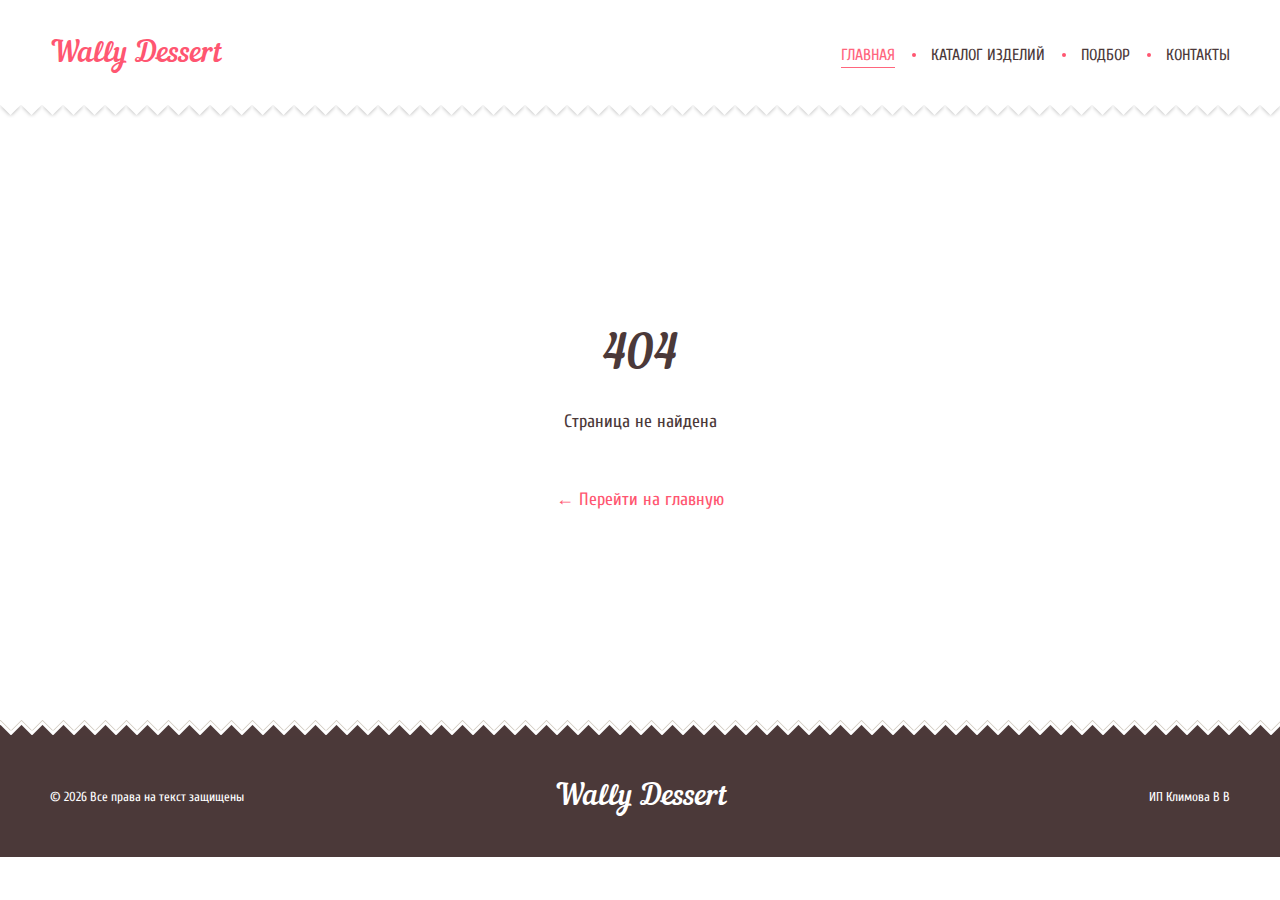
<file: index.html>
<!doctype html><html><meta http-equiv="content-type" content="text/html;charset=UTF-8"/><head><title>WallyDesserts</title><meta name="description" content="Кондитерские изделия по домашним рецептам. Здорового аппетита!"><meta charset="utf-8"><meta http-equiv="X-UA-Compatible" content="IE=edge"/><meta name="SKYPE_TOOLBAR" content="SKYPE_TOOLBAR_PARSER_COMPATIBLE"/><meta name="viewport" content="width=device-width,initial-scale=1,maximum-scale=1,user-scalable=no"><link rel="icon" type="image/png" href="favicon.png"/><link rel="apple-touch-icon-precomposed" href="apple-touch-favicon.png"/><script defer="defer" src="/js/chunk-vendors.9b41199b.js"></script><script defer="defer" src="/js/app.33dbbc10.js"></script><link href="/css/chunk-vendors.dd783dda.css" rel="stylesheet"><link href="/css/app.bf22317f.css" rel="stylesheet"></head><body id="page" class="animated-fast"><noscript><strong>We're sorry but online_shop_v2 doesn't work properly without JavaScript enabled. Please enable it to continue.</strong></noscript><div id="app"></div><script crossorigin="anonymous" src="https://polyfill.io/v3/polyfill.min.js?features=WeakMap"></script></body><script>(function(m,e,t,r,i,k,a){m[i]=m[i]||function(){(m[i].a=m[i].a||[]).push(arguments)};
  m[i].l=1*new Date();
  for (var j = 0; j < document.scripts.length; j++) {if (document.scripts[j].src === r) { return; }}
  k=e.createElement(t),a=e.getElementsByTagName(t)[0],k.async=1,k.src=r,a.parentNode.insertBefore(k,a)})
  (window, document, "script", "https://mc.yandex.ru/metrika/tag.js", "ym");

  ym(90845987, "init", {
       clickmap:true,
       trackLinks:true,
       accurateTrackBounce:true,
       webvisor:true
  });</script><noscript><div><img src="https://mc.yandex.ru/watch/90845987" style="position:absolute; left:-9999px;" alt=""/></div></noscript></html>
</file>
<file: css/app.bf22317f.css>
@charset "UTF-8";.close[data-v-1b02036d]{cursor:pointer;position:absolute;right:0;top:0;width:70px;height:70px;z-index:30}.close[data-v-1b02036d]:after,.close[data-v-1b02036d]:before{position:absolute;left:0;top:16px;content:"";height:35px;width:2px;background-color:#fff;transition:all .15s ease-in-out;right:0;bottom:0;margin:0 auto}.close[data-v-1b02036d]:after{transform:rotate(-45deg)}.close[data-v-1b02036d]:before{transform:rotate(45deg)}.v-header-test{background:#26ae68}.animated{animation-duration:1s;animation-fill-mode:both}.animated.infinite{animation-iteration-count:infinite}.animated.hinge{animation-duration:2s}.contacts-template .fadeInDown,.contacts-template .fadeInUp,.contacts-template .fadeOutDown,.contacts-template .fadeOutUp{animation-duration:.3s}@keyframes bounce{0%,20%,53%,80%,to{transition-timing-function:cubic-bezier(.215,.61,.355,1);transform:translateZ(0)}40%,43%{transition-timing-function:cubic-bezier(.755,.05,.855,.06);transform:translate3d(0,-30px,0)}70%{transition-timing-function:cubic-bezier(.755,.05,.855,.06);transform:translate3d(0,-15px,0)}90%{transform:translate3d(0,-4px,0)}}.bounce{animation-name:bounce;transform-origin:center bottom}@keyframes flash{0%,50%,to{opacity:1}25%,75%{opacity:0}}.flash{animation-name:flash}@keyframes pulse{0%{transform:scaleX(1)}50%{transform:scale3d(1.05,1.05,1.05)}to{transform:scaleX(1)}}.pulse{animation-name:pulse}@keyframes rubberBand{0%{transform:scaleX(1)}30%{transform:scale3d(1.25,.75,1)}40%{transform:scale3d(.75,1.25,1)}50%{transform:scale3d(1.15,.85,1)}65%{transform:scale3d(.95,1.05,1)}75%{transform:scale3d(1.05,.95,1)}to{transform:scaleX(1)}}.rubberBand{animation-name:rubberBand}@keyframes shake{0%,to{transform:translateZ(0)}10%,30%,50%,70%,90%{transform:translate3d(-10px,0,0)}20%,40%,60%,80%{transform:translate3d(10px,0,0)}}.shake{animation-name:shake}@keyframes swing{20%{transform:rotate(15deg)}40%{transform:rotate(-10deg)}60%{transform:rotate(5deg)}80%{transform:rotate(-5deg)}to{transform:rotate(0deg)}}.swing{transform-origin:top center;animation-name:swing}@keyframes tada{0%{transform:scaleX(1)}10%,20%{transform:scale3d(.9,.9,.9) rotate(-3deg)}30%,50%,70%,90%{transform:scale3d(1.1,1.1,1.1) rotate(3deg)}40%,60%,80%{transform:scale3d(1.1,1.1,1.1) rotate(-3deg)}to{transform:scaleX(1)}}.tada{animation-name:tada}@keyframes wobble{0%{transform:none}15%{transform:translate3d(-25%,0,0) rotate(-5deg)}30%{transform:translate3d(20%,0,0) rotate(3deg)}45%{transform:translate3d(-15%,0,0) rotate(-3deg)}60%{transform:translate3d(10%,0,0) rotate(2deg)}75%{transform:translate3d(-5%,0,0) rotate(-1deg)}to{transform:none}}.wobble{animation-name:wobble}@keyframes bounceIn{0%,20%,40%,60%,80%,to{transition-timing-function:cubic-bezier(.215,.61,.355,1)}0%{opacity:0;transform:scale3d(.3,.3,.3)}20%{transform:scale3d(1.1,1.1,1.1)}40%{transform:scale3d(.9,.9,.9)}60%{opacity:1;transform:scale3d(1.03,1.03,1.03)}80%{transform:scale3d(.97,.97,.97)}to{opacity:1;transform:scaleX(1)}}.bounceIn{animation-name:bounceIn;animation-duration:.75s}@keyframes bounceInDown{0%,60%,75%,90%,to{transition-timing-function:cubic-bezier(.215,.61,.355,1)}0%{opacity:0;transform:translate3d(0,-3000px,0)}60%{opacity:1;transform:translate3d(0,25px,0)}75%{transform:translate3d(0,-10px,0)}90%{transform:translate3d(0,5px,0)}to{transform:none}}.bounceInDown{animation-name:bounceInDown}@keyframes bounceInLeft{0%,60%,75%,90%,to{transition-timing-function:cubic-bezier(.215,.61,.355,1)}0%{opacity:0;transform:translate3d(-3000px,0,0)}60%{opacity:1;transform:translate3d(25px,0,0)}75%{transform:translate3d(-10px,0,0)}90%{transform:translate3d(5px,0,0)}to{transform:none}}.bounceInLeft{animation-name:bounceInLeft}@keyframes bounceInRight{0%,60%,75%,90%,to{transition-timing-function:cubic-bezier(.215,.61,.355,1)}0%{opacity:0;transform:translate3d(3000px,0,0)}60%{opacity:1;transform:translate3d(-25px,0,0)}75%{transform:translate3d(10px,0,0)}90%{transform:translate3d(-5px,0,0)}to{transform:none}}.bounceInRight{animation-name:bounceInRight}@keyframes bounceInUp{0%,60%,75%,90%,to{transition-timing-function:cubic-bezier(.215,.61,.355,1)}0%{opacity:0;transform:translate3d(0,3000px,0)}60%{opacity:1;transform:translate3d(0,-20px,0)}75%{transform:translate3d(0,10px,0)}90%{transform:translate3d(0,-5px,0)}to{transform:translateZ(0)}}.bounceInUp{animation-name:bounceInUp}@keyframes bounceOut{20%{transform:scale3d(.9,.9,.9)}50%,55%{opacity:1;transform:scale3d(1.1,1.1,1.1)}to{opacity:0;transform:scale3d(.3,.3,.3)}}.bounceOut{animation-name:bounceOut;animation-duration:.75s}@keyframes bounceOutDown{20%{transform:translate3d(0,10px,0)}40%,45%{opacity:1;transform:translate3d(0,-20px,0)}to{opacity:0;transform:translate3d(0,2000px,0)}}.bounceOutDown{animation-name:bounceOutDown}@keyframes bounceOutLeft{20%{opacity:1;transform:translate3d(20px,0,0)}to{opacity:0;transform:translate3d(-2000px,0,0)}}.bounceOutLeft{animation-name:bounceOutLeft}@keyframes bounceOutRight{20%{opacity:1;transform:translate3d(-20px,0,0)}to{opacity:0;transform:translate3d(2000px,0,0)}}.bounceOutRight{animation-name:bounceOutRight}@keyframes bounceOutUp{20%{transform:translate3d(0,-10px,0)}40%,45%{opacity:1;transform:translate3d(0,20px,0)}to{opacity:0;transform:translate3d(0,-2000px,0)}}.bounceOutUp{animation-name:bounceOutUp}@keyframes fadeIn{0%{opacity:0}to{opacity:1}}.fadeIn{animation-name:fadeIn}@keyframes fadeInDown{0%{opacity:0;transform:translate3d(0,-100%,0)}to{opacity:1;transform:none}}.fadeInDown{animation-name:fadeInDown}@keyframes fadeInDownBig{0%{opacity:0;transform:translate3d(0,-2000px,0)}to{opacity:1;transform:none}}.fadeInDownBig{animation-name:fadeInDownBig}@keyframes fadeInLeft{0%{opacity:0;transform:translate3d(-100%,0,0)}to{opacity:1;transform:none}}.fadeInLeft{animation-name:fadeInLeft}@keyframes fadeInLeftBig{0%{opacity:0;transform:translate3d(-2000px,0,0)}to{opacity:1;transform:none}}.fadeInLeftBig{animation-name:fadeInLeftBig}@keyframes fadeInRight{0%{opacity:0;transform:translate3d(100%,0,0)}to{opacity:1;transform:none}}.fadeInRight{animation-name:fadeInRight}@keyframes fadeInRightBig{0%{opacity:0;transform:translate3d(2000px,0,0)}to{opacity:1;transform:none}}.fadeInRightBig{animation-name:fadeInRightBig}@keyframes fadeInUp{0%{opacity:0;transform:translate3d(0,100%,0)}to{opacity:1;transform:none}}.fadeInUp{animation-name:fadeInUp}@keyframes fadeInUpBig{0%{opacity:0;transform:translate3d(0,2000px,0)}to{opacity:1;transform:none}}.fadeInUpBig{animation-name:fadeInUpBig}@keyframes fadeOut{0%{opacity:1}to{opacity:0}}.fadeOut{animation-name:fadeOut}@keyframes fadeOutDown{0%{opacity:1}to{opacity:0;transform:translate3d(0,100%,0)}}.fadeOutDown{animation-name:fadeOutDown}@keyframes fadeOutDownBig{0%{opacity:1}to{opacity:0;transform:translate3d(0,2000px,0)}}.fadeOutDownBig{animation-name:fadeOutDownBig}@keyframes fadeOutLeft{0%{opacity:1}to{opacity:0;transform:translate3d(-100%,0,0)}}.fadeOutLeft{animation-name:fadeOutLeft}@keyframes fadeOutLeftBig{0%{opacity:1}to{opacity:0;transform:translate3d(-2000px,0,0)}}.fadeOutLeftBig{animation-name:fadeOutLeftBig}@keyframes fadeOutRight{0%{opacity:1}to{opacity:0;transform:translate3d(100%,0,0)}}.fadeOutRight{animation-name:fadeOutRight}@keyframes fadeOutRightBig{0%{opacity:1}to{opacity:0;transform:translate3d(2000px,0,0)}}.fadeOutRightBig{animation-name:fadeOutRightBig}@keyframes fadeOutUp{0%{opacity:1}to{opacity:0;transform:translate3d(0,-100%,0)}}.fadeOutUp{animation-name:fadeOutUp}@keyframes fadeOutUpBig{0%{opacity:1}to{opacity:0;transform:translate3d(0,-2000px,0)}}.fadeOutUpBig{animation-name:fadeOutUpBig}@keyframes flip{0%{transform:perspective(400px) rotateY(-1turn);animation-timing-function:ease-out}40%{transform:perspective(400px) translateZ(150px) rotateY(-190deg);animation-timing-function:ease-out}50%{transform:perspective(400px) translateZ(150px) rotateY(-170deg);animation-timing-function:ease-in}80%{transform:perspective(400px) scale3d(.95,.95,.95);animation-timing-function:ease-in}to{transform:perspective(400px);animation-timing-function:ease-in}}.animated.flip{-webkit-backface-visibility:visible;backface-visibility:visible;animation-name:flip}@keyframes flipInX{0%{transform:perspective(400px) rotateX(90deg);transition-timing-function:ease-in;opacity:0}40%{transform:perspective(400px) rotateX(-20deg);transition-timing-function:ease-in}60%{transform:perspective(400px) rotateX(10deg);opacity:1}80%{transform:perspective(400px) rotateX(-5deg)}to{transform:perspective(400px)}}.flipInX{-webkit-backface-visibility:visible!important;backface-visibility:visible!important;animation-name:flipInX}@keyframes flipInY{0%{transform:perspective(400px) rotateY(90deg);transition-timing-function:ease-in;opacity:0}40%{transform:perspective(400px) rotateY(-20deg);transition-timing-function:ease-in}60%{transform:perspective(400px) rotateY(10deg);opacity:1}80%{transform:perspective(400px) rotateY(-5deg)}to{transform:perspective(400px)}}.flipInY{-webkit-backface-visibility:visible!important;backface-visibility:visible!important;animation-name:flipInY}@keyframes flipOutX{0%{transform:perspective(400px)}30%{transform:perspective(400px) rotateX(-20deg);opacity:1}to{transform:perspective(400px) rotateX(90deg);opacity:0}}.flipOutX{animation-name:flipOutX;animation-duration:.75s;-webkit-backface-visibility:visible!important;backface-visibility:visible!important}@keyframes flipOutY{0%{transform:perspective(400px)}30%{transform:perspective(400px) rotateY(-15deg);opacity:1}to{transform:perspective(400px) rotateY(90deg);opacity:0}}.flipOutY{-webkit-backface-visibility:visible!important;backface-visibility:visible!important;animation-name:flipOutY;animation-duration:.75s}@keyframes lightSpeedIn{0%{transform:translate3d(100%,0,0) skewX(-30deg);opacity:0}60%{transform:skewX(20deg);opacity:1}80%{transform:skewX(-5deg);opacity:1}to{transform:none;opacity:1}}.lightSpeedIn{animation-name:lightSpeedIn;animation-timing-function:ease-out}@keyframes lightSpeedOut{0%{opacity:1}to{transform:translate3d(100%,0,0) skewX(30deg);opacity:0}}.lightSpeedOut{animation-name:lightSpeedOut;animation-timing-function:ease-in}@keyframes rotateIn{0%{transform-origin:center;transform:rotate(-200deg);opacity:0}to{transform-origin:center;transform:none;opacity:1}}.rotateIn{animation-name:rotateIn}@keyframes rotateInDownLeft{0%{transform-origin:left bottom;transform:rotate(-45deg);opacity:0}to{transform-origin:left bottom;transform:none;opacity:1}}.rotateInDownLeft{animation-name:rotateInDownLeft}@keyframes rotateInDownRight{0%{transform-origin:right bottom;transform:rotate(45deg);opacity:0}to{transform-origin:right bottom;transform:none;opacity:1}}.rotateInDownRight{animation-name:rotateInDownRight}@keyframes rotateInUpLeft{0%{transform-origin:left bottom;transform:rotate(45deg);opacity:0}to{transform-origin:left bottom;transform:none;opacity:1}}.rotateInUpLeft{animation-name:rotateInUpLeft}@keyframes rotateInUpRight{0%{transform-origin:right bottom;transform:rotate(-90deg);opacity:0}to{transform-origin:right bottom;transform:none;opacity:1}}.rotateInUpRight{animation-name:rotateInUpRight}@keyframes rotateOut{0%{transform-origin:center;opacity:1}to{transform-origin:center;transform:rotate(200deg);opacity:0}}.rotateOut{animation-name:rotateOut}@keyframes rotateOutDownLeft{0%{transform-origin:left bottom;opacity:1}to{transform-origin:left bottom;transform:rotate(45deg);opacity:0}}.rotateOutDownLeft{animation-name:rotateOutDownLeft}@keyframes rotateOutDownRight{0%{transform-origin:right bottom;opacity:1}to{transform-origin:right bottom;transform:rotate(-45deg);opacity:0}}.rotateOutDownRight{animation-name:rotateOutDownRight}@keyframes rotateOutUpLeft{0%{transform-origin:left bottom;opacity:1}to{transform-origin:left bottom;transform:rotate(-45deg);opacity:0}}.rotateOutUpLeft{animation-name:rotateOutUpLeft}@keyframes rotateOutUpRight{0%{transform-origin:right bottom;opacity:1}to{transform-origin:right bottom;transform:rotate(90deg);opacity:0}}.rotateOutUpRight{animation-name:rotateOutUpRight}@keyframes hinge{0%{transform-origin:top left;animation-timing-function:ease-in-out}20%,60%{transform:rotate(80deg);transform-origin:top left;animation-timing-function:ease-in-out}40%,80%{transform:rotate(60deg);transform-origin:top left;animation-timing-function:ease-in-out;opacity:1}to{transform:translate3d(0,700px,0);opacity:0}}.hinge{animation-name:hinge}@keyframes rollIn{0%{opacity:0;transform:translate3d(-100%,0,0) rotate(-120deg)}to{opacity:1;transform:none}}.rollIn{animation-name:rollIn}@keyframes rollOut{0%{opacity:1}to{opacity:0;transform:translate3d(100%,0,0) rotate(120deg)}}.rollOut{animation-name:rollOut}@keyframes zoomIn{0%{opacity:0;transform:scale3d(.3,.3,.3)}50%{opacity:1}}.zoomIn{animation-name:zoomIn}@keyframes zoomInDown{0%{opacity:0;transform:scale3d(.1,.1,.1) translate3d(0,-1000px,0);animation-timing-function:cubic-bezier(.55,.055,.675,.19)}60%{opacity:1;transform:scale3d(.475,.475,.475) translate3d(0,60px,0);animation-timing-function:cubic-bezier(.175,.885,.32,1)}}.zoomInDown{animation-name:zoomInDown}@keyframes zoomInLeft{0%{opacity:0;transform:scale3d(.1,.1,.1) translate3d(-1000px,0,0);animation-timing-function:cubic-bezier(.55,.055,.675,.19)}60%{opacity:1;transform:scale3d(.475,.475,.475) translate3d(10px,0,0);animation-timing-function:cubic-bezier(.175,.885,.32,1)}}.zoomInLeft{animation-name:zoomInLeft}@keyframes zoomInRight{0%{opacity:0;transform:scale3d(.1,.1,.1) translate3d(1000px,0,0);animation-timing-function:cubic-bezier(.55,.055,.675,.19)}60%{opacity:1;transform:scale3d(.475,.475,.475) translate3d(-10px,0,0);animation-timing-function:cubic-bezier(.175,.885,.32,1)}}.zoomInRight{animation-name:zoomInRight}@keyframes zoomInUp{0%{opacity:0;transform:scale3d(.1,.1,.1) translate3d(0,1000px,0);animation-timing-function:cubic-bezier(.55,.055,.675,.19)}60%{opacity:1;transform:scale3d(.475,.475,.475) translate3d(0,-60px,0);animation-timing-function:cubic-bezier(.175,.885,.32,1)}}.zoomInUp{animation-name:zoomInUp}@keyframes zoomOut{0%{opacity:1}50%{opacity:0;transform:scale3d(.3,.3,.3)}to{opacity:0}}.zoomOut{animation-name:zoomOut}@keyframes zoomOutDown{40%{opacity:1;transform:scale3d(.475,.475,.475) translate3d(0,-60px,0);animation-timing-function:cubic-bezier(.55,.055,.675,.19)}to{opacity:0;transform:scale3d(.1,.1,.1) translate3d(0,2000px,0);transform-origin:center bottom;animation-timing-function:cubic-bezier(.175,.885,.32,1)}}.zoomOutDown{animation-name:zoomOutDown}@keyframes zoomOutLeft{40%{opacity:1;transform:scale3d(.475,.475,.475) translate3d(42px,0,0)}to{opacity:0;transform:scale(.1) translate3d(-2000px,0,0);transform-origin:left center}}.zoomOutLeft{animation-name:zoomOutLeft}@keyframes zoomOutRight{40%{opacity:1;transform:scale3d(.475,.475,.475) translate3d(-42px,0,0)}to{opacity:0;transform:scale(.1) translate3d(2000px,0,0);transform-origin:right center}}.zoomOutRight{animation-name:zoomOutRight}@keyframes zoomOutUp{40%{opacity:1;transform:scale3d(.475,.475,.475) translate3d(0,60px,0);animation-timing-function:cubic-bezier(.55,.055,.675,.19)}to{opacity:0;transform:scale3d(.1,.1,.1) translate3d(0,-2000px,0);transform-origin:center bottom;animation-timing-function:cubic-bezier(.175,.885,.32,1)}}.zoomOutUp{animation-name:zoomOutUp}@keyframes slideInDown{0%{transform:translateY(-100%);visibility:visible}to{transform:translateY(0)}}.slideInDown{animation-name:slideInDown}@keyframes slideInLeft{0%{transform:translateX(-100%);visibility:visible}to{transform:translateX(0)}}.slideInLeft{animation-name:slideInLeft}@keyframes slideInRight{0%{transform:translateX(100%);visibility:visible}to{transform:translateX(0)}}.slideInRight{animation-name:slideInRight}@keyframes slideInUp{0%{transform:translateY(100%);visibility:visible}to{transform:translateY(0)}}.slideInUp{animation-name:slideInUp}@keyframes slideOutDown{0%{transform:translateY(0)}to{visibility:hidden;transform:translateY(100%)}}.slideOutDown{animation-name:slideOutDown}@keyframes slideOutLeft{0%{transform:translateX(0)}to{visibility:hidden;transform:translateX(-100%)}}.slideOutLeft{animation-name:slideOutLeft}@keyframes slideOutRight{0%{transform:translateX(0)}to{visibility:hidden;transform:translateX(100%)}}.slideOutRight{animation-name:slideOutRight}@keyframes slideOutUp{0%{transform:translateY(0)}to{visibility:hidden;transform:translateY(-100%)}}.slideOutUp{animation-name:slideOutUp}a,abbr,acronym,address,applet,big,blockquote,body,caption,cite,code,dd,del,dfn,div,dl,dt,em,fieldset,font,form,h1,h2,h3,h4,h5,h6,html,iframe,img,ins,kbd,label,legend,li,object,ol,p,pre,q,s,samp,small,span,strike,strong,sub,sup,table,tbody,td,tfoot,th,thead,tr,tt,ul,var{margin:0;padding:0;border:0;outline:0;font-weight:inherit;font-style:inherit;font-size:100%;font-family:inherit;vertical-align:baseline}:focus{outline:0}body{line-height:1;color:#000;background:#fff}ol,ul{list-style:none}table{border-collapse:separate}caption,td,th{text-align:left;font-weight:400}blockquote:after,blockquote:before,q:after,q:before{content:""}blockquote,q{quotes:"" ""}html{font-family:sans-serif;-ms-text-size-adjust:100%;-webkit-text-size-adjust:100%}body{margin:0}article,aside,details,figcaption,figure,footer,header,hgroup,main,menu,nav,section,summary{display:block}audio,canvas,progress,video{display:inline-block;vertical-align:baseline}audio:not([controls]){display:none;height:0}[hidden],template{display:none}a{background-color:transparent}a:active,a:hover{outline:0}abbr[title]{border-bottom:1px dotted}b,strong{font-weight:700}dfn{font-style:italic}h1{font-size:2em}mark{background:#ff0;color:#000}small{font-size:80%}sub,sup{font-size:75%;line-height:0;position:relative;vertical-align:baseline}sup{top:-.5em}sub{bottom:-.25em}img{border:0}svg:not(:root){overflow:hidden}figure{margin:1em 40px}hr{box-sizing:content-box;height:0}pre{overflow:auto}code,kbd,pre,samp{font-family:monospace,monospace;font-size:1em}button,input,optgroup,select,textarea{color:inherit;font:inherit;margin:0}button{overflow:visible}button,select{text-transform:none}button,html input[type=button],input[type=reset],input[type=submit]{-webkit-appearance:button;cursor:pointer}button[disabled],html input[disabled]{cursor:default}button::-moz-focus-inner,input::-moz-focus-inner{border:0;padding:0}input{line-height:normal}input[type=checkbox],input[type=radio]{box-sizing:border-box;padding:0}input[type=number]::-webkit-inner-spin-button,input[type=number]::-webkit-outer-spin-button{height:auto}input[type=search]{-webkit-appearance:textfield;box-sizing:content-box}input[type=search]::-webkit-search-cancel-button,input[type=search]::-webkit-search-decoration{-webkit-appearance:none}fieldset{border:1px solid silver;margin:0 2px;padding:.35em .625em .75em}legend{border:0;padding:0}textarea{overflow:auto}optgroup{font-weight:700}table{border-collapse:collapse;border-spacing:0}td,th{padding:0}*,:after,:before{box-sizing:border-box}.container:after,.container:before,.row:after,.row:before{display:table;content:" "}.container:after,.row:after{clear:both}html{font-size:10px;-webkit-tap-highlight-color:rgba(0,0,0,0)}body{font-family:Helvetica Neue,Helvetica,Arial,sans-serif;font-size:14px;line-height:1.42857143;color:#333;background-color:#fff}button,input,select,textarea{font-family:inherit;font-size:inherit;line-height:inherit}a{color:#428bca}a:focus{outline:thin dotted;outline:5px auto -webkit-focus-ring-color;outline-offset:-2px}figure{margin:0}img{vertical-align:middle}.img-responsive{display:block;max-width:100%;height:auto}.img-rounded{border-radius:6px}.img-thumbnail{padding:4px;line-height:1.42857143;background-color:#fff;border:1px solid #ddd;border-radius:4px;transition:all .2s ease-in-out;display:inline-block;max-width:100%;height:auto}.img-circle{border-radius:50%}hr{margin-top:20px;margin-bottom:20px;border:0;border-top:1px solid #e9e9e9}[role=button]{cursor:pointer}.container{margin-right:auto;margin-left:auto;padding-left:10px;padding-right:10px}.text-left-xs{text-align:left}.text-center-xs{text-align:center}.text-right-xs{text-align:right}@media (min-width:768px){.container{width:100%;padding-left:15px;padding-right:15px}.text-left-sm{text-align:left}.text-center-sm{text-align:center}.text-right-sm{text-align:right}}@media (min-width:992px){.container{width:970px}.text-left-md{text-align:left}.text-center-md{text-align:center}.text-right-md{text-align:right}}@media (min-width:1240px){.container{width:1210px}.text-left-lg{text-align:left}.text-center-lg{text-align:center}.text-right-lf{text-align:right}}.container-fluid{margin-right:auto;margin-left:auto;padding-left:15px;padding-right:15px}.my-row,.row{margin-left:-10px;margin-right:-10px}.col-lg-1,.col-lg-10,.col-lg-11,.col-lg-12,.col-lg-2,.col-lg-3,.col-lg-4,.col-lg-5,.col-lg-6,.col-lg-7,.col-lg-8,.col-lg-9,.col-md-1,.col-md-10,.col-md-11,.col-md-12,.col-md-2,.col-md-3,.col-md-4,.col-md-5,.col-md-6,.col-md-7,.col-md-8,.col-md-9,.col-sm-1,.col-sm-10,.col-sm-11,.col-sm-12,.col-sm-2,.col-sm-3,.col-sm-4,.col-sm-5,.col-sm-6,.col-sm-7,.col-sm-8,.col-sm-9,.col-xs-1,.col-xs-10,.col-xs-11,.col-xs-12,.col-xs-2,.col-xs-3,.col-xs-4,.col-xs-5,.col-xs-6,.col-xs-7,.col-xs-8,.col-xs-9{position:relative;min-height:1px;padding-left:10px;padding-right:10px}.col-xs-1,.col-xs-10,.col-xs-11,.col-xs-12,.col-xs-2,.col-xs-3,.col-xs-4,.col-xs-5,.col-xs-6,.col-xs-7,.col-xs-8,.col-xs-9{float:left}.col-xs-12{width:100%}.col-xs-11{width:91.66666667%}.col-xs-10{width:83.33333333%}.col-xs-9{width:75%}.col-xs-8{width:66.66666667%}.col-xs-7{width:58.33333333%}.col-xs-6{width:50%}.col-xs-5{width:41.66666667%}.col-xs-4{width:33.33333333%}.col-xs-3{width:25%}.col-xs-2{width:16.66666667%}.col-xs-1{width:8.33333333%}.col-xs-pull-12{right:100%}.col-xs-pull-11{right:91.66666667%}.col-xs-pull-10{right:83.33333333%}.col-xs-pull-9{right:75%}.col-xs-pull-8{right:66.66666667%}.col-xs-pull-7{right:58.33333333%}.col-xs-pull-6{right:50%}.col-xs-pull-5{right:41.66666667%}.col-xs-pull-4{right:33.33333333%}.col-xs-pull-3{right:25%}.col-xs-pull-2{right:16.66666667%}.col-xs-pull-1{right:8.33333333%}.col-xs-pull-0{right:auto}.col-xs-push-12{left:100%}.col-xs-push-11{left:91.66666667%}.col-xs-push-10{left:83.33333333%}.col-xs-push-9{left:75%}.col-xs-push-8{left:66.66666667%}.col-xs-push-7{left:58.33333333%}.col-xs-push-6{left:50%}.col-xs-push-5{left:41.66666667%}.col-xs-push-4{left:33.33333333%}.col-xs-push-3{left:25%}.col-xs-push-2{left:16.66666667%}.col-xs-push-1{left:8.33333333%}.col-xs-push-0{left:auto}.col-xs-offset-12{margin-left:100%}.col-xs-offset-11{margin-left:91.66666667%}.col-xs-offset-10{margin-left:83.33333333%}.col-xs-offset-9{margin-left:75%}.col-xs-offset-8{margin-left:66.66666667%}.col-xs-offset-7{margin-left:58.33333333%}.col-xs-offset-6{margin-left:50%}.col-xs-offset-5{margin-left:41.66666667%}.col-xs-offset-4{margin-left:33.33333333%}.col-xs-offset-3{margin-left:25%}.col-xs-offset-2{margin-left:16.66666667%}.col-xs-offset-1{margin-left:8.33333333%}.col-xs-offset-0{margin-left:0}@media (min-width:768px){.col-sm-1,.col-sm-10,.col-sm-11,.col-sm-12,.col-sm-2,.col-sm-3,.col-sm-4,.col-sm-5,.col-sm-6,.col-sm-7,.col-sm-8,.col-sm-9{float:left}.col-sm-12{width:100%}.col-sm-11{width:91.66666667%}.col-sm-10{width:83.33333333%}.col-sm-9{width:75%}.col-sm-8{width:66.66666667%}.col-sm-7{width:58.33333333%}.col-sm-6{width:50%}.col-sm-5{width:41.66666667%}.col-sm-4{width:33.33333333%}.col-sm-3{width:25%}.col-sm-2{width:16.66666667%}.col-sm-1{width:8.33333333%}.col-sm-pull-12{right:100%}.col-sm-pull-11{right:91.66666667%}.col-sm-pull-10{right:83.33333333%}.col-sm-pull-9{right:75%}.col-sm-pull-8{right:66.66666667%}.col-sm-pull-7{right:58.33333333%}.col-sm-pull-6{right:50%}.col-sm-pull-5{right:41.66666667%}.col-sm-pull-4{right:33.33333333%}.col-sm-pull-3{right:25%}.col-sm-pull-2{right:16.66666667%}.col-sm-pull-1{right:8.33333333%}.col-sm-pull-0{right:auto}.col-sm-push-12{left:100%}.col-sm-push-11{left:91.66666667%}.col-sm-push-10{left:83.33333333%}.col-sm-push-9{left:75%}.col-sm-push-8{left:66.66666667%}.col-sm-push-7{left:58.33333333%}.col-sm-push-6{left:50%}.col-sm-push-5{left:41.66666667%}.col-sm-push-4{left:33.33333333%}.col-sm-push-3{left:25%}.col-sm-push-2{left:16.66666667%}.col-sm-push-1{left:8.33333333%}.col-sm-push-0{left:auto}.col-sm-offset-12{margin-left:100%}.col-sm-offset-11{margin-left:91.66666667%}.col-sm-offset-10{margin-left:83.33333333%}.col-sm-offset-9{margin-left:75%}.col-sm-offset-8{margin-left:66.66666667%}.col-sm-offset-7{margin-left:58.33333333%}.col-sm-offset-6{margin-left:50%}.col-sm-offset-5{margin-left:41.66666667%}.col-sm-offset-4{margin-left:33.33333333%}.col-sm-offset-3{margin-left:25%}.col-sm-offset-2{margin-left:16.66666667%}.col-sm-offset-1{margin-left:8.33333333%}.col-sm-offset-0{margin-left:0}}@media (min-width:992px){.col-md-1,.col-md-10,.col-md-11,.col-md-12,.col-md-2,.col-md-3,.col-md-4,.col-md-5,.col-md-6,.col-md-7,.col-md-8,.col-md-9{float:left}.col-md-12{width:100%}.col-md-11{width:91.66666667%}.col-md-10{width:83.33333333%}.col-md-9{width:75%}.col-md-8{width:66.66666667%}.col-md-7{width:58.33333333%}.col-md-6{width:50%}.col-md-5{width:41.66666667%}.col-md-4{width:33.33333333%}.col-md-3{width:25%}.col-md-2{width:16.66666667%}.col-md-1{width:8.33333333%}.col-md-pull-12{right:100%}.col-md-pull-11{right:91.66666667%}.col-md-pull-10{right:83.33333333%}.col-md-pull-9{right:75%}.col-md-pull-8{right:66.66666667%}.col-md-pull-7{right:58.33333333%}.col-md-pull-6{right:50%}.col-md-pull-5{right:41.66666667%}.col-md-pull-4{right:33.33333333%}.col-md-pull-3{right:25%}.col-md-pull-2{right:16.66666667%}.col-md-pull-1{right:8.33333333%}.col-md-pull-0{right:auto}.col-md-push-12{left:100%}.col-md-push-11{left:91.66666667%}.col-md-push-10{left:83.33333333%}.col-md-push-9{left:75%}.col-md-push-8{left:66.66666667%}.col-md-push-7{left:58.33333333%}.col-md-push-6{left:50%}.col-md-push-5{left:41.66666667%}.col-md-push-4{left:33.33333333%}.col-md-push-3{left:25%}.col-md-push-2{left:16.66666667%}.col-md-push-1{left:8.33333333%}.col-md-push-0{left:auto}.col-md-offset-12{margin-left:100%}.col-md-offset-11{margin-left:91.66666667%}.col-md-offset-10{margin-left:83.33333333%}.col-md-offset-9{margin-left:75%}.col-md-offset-8{margin-left:66.66666667%}.col-md-offset-7{margin-left:58.33333333%}.col-md-offset-6{margin-left:50%}.col-md-offset-5{margin-left:41.66666667%}.col-md-offset-4{margin-left:33.33333333%}.col-md-offset-3{margin-left:25%}.col-md-offset-2{margin-left:16.66666667%}.col-md-offset-1{margin-left:8.33333333%}.col-md-offset-0{margin-left:0}}@media (min-width:1240px){.col-lg-1,.col-lg-10,.col-lg-11,.col-lg-12,.col-lg-2,.col-lg-3,.col-lg-4,.col-lg-5,.col-lg-6,.col-lg-7,.col-lg-8,.col-lg-9{float:left}.col-lg-12{width:100%}.col-lg-11{width:91.66666667%}.col-lg-10{width:83.33333333%}.col-lg-9{width:75%}.col-lg-8{width:66.66666667%}.col-lg-7{width:58.33333333%}.col-lg-6{width:50%}.col-lg-5{width:41.66666667%}.col-lg-4{width:33.33333333%}.col-lg-3{width:25%}.col-lg-2{width:16.66666667%}.col-lg-1{width:8.33333333%}.col-lg-pull-12{right:100%}.col-lg-pull-11{right:91.66666667%}.col-lg-pull-10{right:83.33333333%}.col-lg-pull-9{right:75%}.col-lg-pull-8{right:66.66666667%}.col-lg-pull-7{right:58.33333333%}.col-lg-pull-6{right:50%}.col-lg-pull-5{right:41.66666667%}.col-lg-pull-4{right:33.33333333%}.col-lg-pull-3{right:25%}.col-lg-pull-2{right:16.66666667%}.col-lg-pull-1{right:8.33333333%}.col-lg-pull-0{right:auto}.col-lg-push-12{left:100%}.col-lg-push-11{left:91.66666667%}.col-lg-push-10{left:83.33333333%}.col-lg-push-9{left:75%}.col-lg-push-8{left:66.66666667%}.col-lg-push-7{left:58.33333333%}.col-lg-push-6{left:50%}.col-lg-push-5{left:41.66666667%}.col-lg-push-4{left:33.33333333%}.col-lg-push-3{left:25%}.col-lg-push-2{left:16.66666667%}.col-lg-push-1{left:8.33333333%}.col-lg-push-0{left:auto}.col-lg-offset-12{margin-left:100%}.col-lg-offset-11{margin-left:91.66666667%}.col-lg-offset-10{margin-left:83.33333333%}.col-lg-offset-9{margin-left:75%}.col-lg-offset-8{margin-left:66.66666667%}.col-lg-offset-7{margin-left:58.33333333%}.col-lg-offset-6{margin-left:50%}.col-lg-offset-5{margin-left:41.66666667%}.col-lg-offset-4{margin-left:33.33333333%}.col-lg-offset-3{margin-left:25%}.col-lg-offset-2{margin-left:16.66666667%}.col-lg-offset-1{margin-left:8.33333333%}.col-lg-offset-0{margin-left:0}}.embed-responsive{position:relative;display:block;height:0;padding:0;overflow:hidden}.embed-responsive .embed-responsive-item,.embed-responsive embed,.embed-responsive iframe,.embed-responsive object,.embed-responsive video{position:absolute;top:0;left:0;bottom:0;height:100%;width:100%;border:0}.embed-responsive-16by9{padding-bottom:56.25%}.embed-responsive-4by3{padding-bottom:75%}.tooltip{position:absolute;z-index:1070;display:block;font-style:italic;line-break:auto;line-height:1.42857143;text-align:center;text-decoration:none;text-shadow:none;font-size:16px}.modal .form-group .tooltip{min-width:160px;left:inherit!important;right:0!important}.tooltip.top{margin-top:-3px;padding:5px 0}.tooltip.right{margin-left:3px;padding:0 5px}.tooltip.bottom{margin-top:3px;padding:5px 0}.tooltip.left{margin-left:-3px;padding:0 5px}.tooltip-inner{padding:18px 25px 15px;color:#000;text-align:left;background-color:#ffe828;border-radius:4px;border:1px solid #ffe828;font-size:16px;left:1px;width:300px}.tooltip-arrow{position:absolute;height:10px;width:12px;margin-left:-9px;margin-top:-10px}.form-control{display:block;width:100%;height:45px;padding:0 40px 0 20px;border:1px solid #e4e0d5;border-radius:4px;background:#fff;color:#727376;text-shadow:none;font-size:14px;line-height:1.42857143;margin-bottom:20px}.form-control.mini{height:40px}.form-control:focus{border-color:#ff5671}.form-control[readonly]:focus{border-color:#e3e3e4}.form-control.error{border-color:#ff1a00}.form-control::-moz-placeholder{color:#a3a3a3;opacity:1}.form-control:-ms-input-placeholder{color:#a3a3a3}.form-control::-webkit-input-placeholder{color:#a3a3a3}.form-control[disabled],.form-control[readonly],fieldset[disabled] .form-control{cursor:not-allowed;background-color:#eee;opacity:1}textarea.form-control{height:auto;max-width:100%;min-height:180px;resize:none;padding-top:10px}.visible-lg,.visible-lg-block,.visible-lg-inline,.visible-lg-inline-block,.visible-md,.visible-md-block,.visible-md-inline,.visible-md-inline-block,.visible-sm,.visible-sm-block,.visible-sm-inline,.visible-sm-inline-block,.visible-xs,.visible-xs-block,.visible-xs-inline,.visible-xs-inline-block{display:none!important}@media (max-width:767px){.visible-xs{display:block!important}table.visible-xs{display:table!important}tr.visible-xs{display:table-row!important}td.visible-xs,th.visible-xs{display:table-cell!important}.visible-xs-block{display:block!important}.visible-xs-inline{display:inline!important}.visible-xs-inline-block{display:inline-block!important}}@media (min-width:768px) and (max-width:991px){.visible-sm{display:block!important}table.visible-sm{display:table!important}tr.visible-sm{display:table-row!important}td.visible-sm,th.visible-sm{display:table-cell!important}.visible-sm-block{display:block!important}.visible-sm-inline{display:inline!important}.visible-sm-inline-block{display:inline-block!important}}@media (min-width:992px) and (max-width:1239px){.visible-md{display:block!important}table.visible-md{display:table!important}tr.visible-md{display:table-row!important}td.visible-md,th.visible-md{display:table-cell!important}.visible-md-block{display:block!important}.visible-md-inline{display:inline!important}.visible-md-inline-block{display:inline-block!important}}@media (min-width:1240px){.visible-lg{display:block!important}table.visible-lg{display:table!important}tr.visible-lg{display:table-row!important}td.visible-lg,th.visible-lg{display:table-cell!important}.visible-lg-block{display:block!important}.visible-lg-inline{display:inline!important}.visible-lg-inline-block{display:inline-block!important}}@media (max-width:767px){.hidden-xs{display:none!important}}@media (min-width:768px) and (max-width:991px){.hidden-sm{display:none!important}}@media (min-width:992px) and (max-width:1239px){.hidden-md{display:none!important}}@media (min-width:1240px){.hidden-lg{display:none!important}}
/*!
 *  Font Awesome 4.7.0 by @davegandy - http://fontawesome.io - @fontawesome
 *  License - http://fontawesome.io/license (Font: SIL OFL 1.1, CSS: MIT License)
 */.fa{display:inline-block;font:normal normal normal 14px/1 FontAwesome;font-size:inherit;text-rendering:auto;-webkit-font-smoothing:antialiased;-moz-osx-font-smoothing:grayscale}.fa-lg{font-size:1.33333333em;line-height:.75em;vertical-align:-15%}.fa-2x{font-size:2em}.fa-3x{font-size:3em}.fa-4x{font-size:4em}.fa-5x{font-size:5em}.fa-fw{width:1.28571429em;text-align:center}.fa-ul{padding-left:0;margin-left:2.14285714em;list-style-type:none}.fa-ul>li{position:relative}.fa-li{position:absolute;left:-2.14285714em;width:2.14285714em;top:.14285714em;text-align:center}.fa-li.fa-lg{left:-1.85714286em}.fa-border{padding:.2em .25em .15em;border:.08em solid #eee;border-radius:.1em}.fa-pull-left{float:left}.fa-pull-right{float:right}.fa.fa-pull-left{margin-right:.3em}.fa.fa-pull-right{margin-left:.3em}.pull-right{float:right}.pull-left{float:left}.fa.pull-left{margin-right:.3em}.fa.pull-right{margin-left:.3em}.fa-spin{animation:fa-spin 2s linear infinite}.fa-pulse{animation:fa-spin 1s steps(8) infinite}@keyframes fa-spin{0%{transform:rotate(0deg)}to{transform:rotate(359deg)}}.fa-rotate-90{-ms-filter:"progid:DXImageTransform.Microsoft.BasicImage(rotation=1)";transform:rotate(90deg)}.fa-rotate-180{-ms-filter:"progid:DXImageTransform.Microsoft.BasicImage(rotation=2)";transform:rotate(180deg)}.fa-rotate-270{-ms-filter:"progid:DXImageTransform.Microsoft.BasicImage(rotation=3)";transform:rotate(270deg)}.fa-flip-horizontal{-ms-filter:"progid:DXImageTransform.Microsoft.BasicImage(rotation=0, mirror=1)";transform:scaleX(-1)}.fa-flip-vertical{-ms-filter:"progid:DXImageTransform.Microsoft.BasicImage(rotation=2, mirror=1)";transform:scaleY(-1)}:root .fa-flip-horizontal,:root .fa-flip-vertical,:root .fa-rotate-180,:root .fa-rotate-270,:root .fa-rotate-90{filter:none}.fa-stack{position:relative;display:inline-block;width:2em;height:2em;line-height:2em;vertical-align:middle}.fa-stack-1x,.fa-stack-2x{position:absolute;left:0;width:100%;text-align:center}.fa-stack-1x{line-height:inherit}.fa-stack-2x{font-size:2em}.fa-inverse{color:#fff}.fa-glass:before{content:"\f000"}.fa-music:before{content:"\f001"}.fa-search:before{content:"\f002"}.fa-envelope-o:before{content:"\f003"}.fa-heart:before{content:"\f004"}.fa-star:before{content:"\f005"}.fa-star-o:before{content:"\f006"}.fa-user:before{content:"\f007"}.fa-film:before{content:"\f008"}.fa-th-large:before{content:"\f009"}.fa-th:before{content:"\f00a"}.fa-th-list:before{content:"\f00b"}.fa-check:before{content:"\f00c"}.fa-close:before,.fa-remove:before,.fa-times:before{content:"\f00d"}.fa-search-plus:before{content:"\f00e"}.fa-search-minus:before{content:"\f010"}.fa-power-off:before{content:"\f011"}.fa-signal:before{content:"\f012"}.fa-cog:before,.fa-gear:before{content:"\f013"}.fa-trash-o:before{content:"\f014"}.fa-home:before{content:"\f015"}.fa-file-o:before{content:"\f016"}.fa-clock-o:before{content:"\f017"}.fa-road:before{content:"\f018"}.fa-download:before{content:"\f019"}.fa-arrow-circle-o-down:before{content:"\f01a"}.fa-arrow-circle-o-up:before{content:"\f01b"}.fa-inbox:before{content:"\f01c"}.fa-play-circle-o:before{content:"\f01d"}.fa-repeat:before,.fa-rotate-right:before{content:"\f01e"}.fa-refresh:before{content:"\f021"}.fa-list-alt:before{content:"\f022"}.fa-lock:before{content:"\f023"}.fa-flag:before{content:"\f024"}.fa-headphones:before{content:"\f025"}.fa-volume-off:before{content:"\f026"}.fa-volume-down:before{content:"\f027"}.fa-volume-up:before{content:"\f028"}.fa-qrcode:before{content:"\f029"}.fa-barcode:before{content:"\f02a"}.fa-tag:before{content:"\f02b"}.fa-tags:before{content:"\f02c"}.fa-book:before{content:"\f02d"}.fa-bookmark:before{content:"\f02e"}.fa-print:before{content:"\f02f"}.fa-camera:before{content:"\f030"}.fa-font:before{content:"\f031"}.fa-bold:before{content:"\f032"}.fa-italic:before{content:"\f033"}.fa-text-height:before{content:"\f034"}.fa-text-width:before{content:"\f035"}.fa-align-left:before{content:"\f036"}.fa-align-center:before{content:"\f037"}.fa-align-right:before{content:"\f038"}.fa-align-justify:before{content:"\f039"}.fa-list:before{content:"\f03a"}.fa-dedent:before,.fa-outdent:before{content:"\f03b"}.fa-indent:before{content:"\f03c"}.fa-video-camera:before{content:"\f03d"}.fa-image:before,.fa-photo:before,.fa-picture-o:before{content:"\f03e"}.fa-pencil:before{content:"\f040"}.fa-map-marker:before{content:"\f041"}.fa-adjust:before{content:"\f042"}.fa-tint:before{content:"\f043"}.fa-edit:before,.fa-pencil-square-o:before{content:"\f044"}.fa-share-square-o:before{content:"\f045"}.fa-check-square-o:before{content:"\f046"}.fa-arrows:before{content:"\f047"}.fa-step-backward:before{content:"\f048"}.fa-fast-backward:before{content:"\f049"}.fa-backward:before{content:"\f04a"}.fa-play:before{content:"\f04b"}.fa-pause:before{content:"\f04c"}.fa-stop:before{content:"\f04d"}.fa-forward:before{content:"\f04e"}.fa-fast-forward:before{content:"\f050"}.fa-step-forward:before{content:"\f051"}.fa-eject:before{content:"\f052"}.fa-chevron-left:before{content:"\f053"}.fa-chevron-right:before{content:"\f054"}.fa-plus-circle:before{content:"\f055"}.fa-minus-circle:before{content:"\f056"}.fa-times-circle:before{content:"\f057"}.fa-check-circle:before{content:"\f058"}.fa-question-circle:before{content:"\f059"}.fa-info-circle:before{content:"\f05a"}.fa-crosshairs:before{content:"\f05b"}.fa-times-circle-o:before{content:"\f05c"}.fa-check-circle-o:before{content:"\f05d"}.fa-ban:before{content:"\f05e"}.fa-arrow-left:before{content:"\f060"}.fa-arrow-right:before{content:"\f061"}.fa-arrow-up:before{content:"\f062"}.fa-arrow-down:before{content:"\f063"}.fa-mail-forward:before,.fa-share:before{content:"\f064"}.fa-expand:before{content:"\f065"}.fa-compress:before{content:"\f066"}.fa-plus:before{content:"\f067"}.fa-minus:before{content:"\f068"}.fa-asterisk:before{content:"\f069"}.fa-exclamation-circle:before{content:"\f06a"}.fa-gift:before{content:"\f06b"}.fa-leaf:before{content:"\f06c"}.fa-fire:before{content:"\f06d"}.fa-eye:before{content:"\f06e"}.fa-eye-slash:before{content:"\f070"}.fa-exclamation-triangle:before,.fa-warning:before{content:"\f071"}.fa-plane:before{content:"\f072"}.fa-calendar:before{content:"\f073"}.fa-random:before{content:"\f074"}.fa-comment:before{content:"\f075"}.fa-magnet:before{content:"\f076"}.fa-chevron-up:before{content:"\f077"}.fa-chevron-down:before{content:"\f078"}.fa-retweet:before{content:"\f079"}.fa-shopping-cart:before{content:"\f07a"}.fa-folder:before{content:"\f07b"}.fa-folder-open:before{content:"\f07c"}.fa-arrows-v:before{content:"\f07d"}.fa-arrows-h:before{content:"\f07e"}.fa-bar-chart-o:before,.fa-bar-chart:before{content:"\f080"}.fa-twitter-square:before{content:"\f081"}.fa-facebook-square:before{content:"\f082"}.fa-camera-retro:before{content:"\f083"}.fa-key:before{content:"\f084"}.fa-cogs:before,.fa-gears:before{content:"\f085"}.fa-comments:before{content:"\f086"}.fa-thumbs-o-up:before{content:"\f087"}.fa-thumbs-o-down:before{content:"\f088"}.fa-star-half:before{content:"\f089"}.fa-heart-o:before{content:"\f08a"}.fa-sign-out:before{content:"\f08b"}.fa-linkedin-square:before{content:"\f08c"}.fa-thumb-tack:before{content:"\f08d"}.fa-external-link:before{content:"\f08e"}.fa-sign-in:before{content:"\f090"}.fa-trophy:before{content:"\f091"}.fa-github-square:before{content:"\f092"}.fa-upload:before{content:"\f093"}.fa-lemon-o:before{content:"\f094"}.fa-phone:before{content:"\f095"}.fa-square-o:before{content:"\f096"}.fa-bookmark-o:before{content:"\f097"}.fa-phone-square:before{content:"\f098"}.fa-twitter:before{content:"\f099"}.fa-facebook-f:before,.fa-facebook:before{content:"\f09a"}.fa-github:before{content:"\f09b"}.fa-unlock:before{content:"\f09c"}.fa-credit-card:before{content:"\f09d"}.fa-feed:before,.fa-rss:before{content:"\f09e"}.fa-hdd-o:before{content:"\f0a0"}.fa-bullhorn:before{content:"\f0a1"}.fa-bell:before{content:"\f0f3"}.fa-certificate:before{content:"\f0a3"}.fa-hand-o-right:before{content:"\f0a4"}.fa-hand-o-left:before{content:"\f0a5"}.fa-hand-o-up:before{content:"\f0a6"}.fa-hand-o-down:before{content:"\f0a7"}.fa-arrow-circle-left:before{content:"\f0a8"}.fa-arrow-circle-right:before{content:"\f0a9"}.fa-arrow-circle-up:before{content:"\f0aa"}.fa-arrow-circle-down:before{content:"\f0ab"}.fa-globe:before{content:"\f0ac"}.fa-wrench:before{content:"\f0ad"}.fa-tasks:before{content:"\f0ae"}.fa-filter:before{content:"\f0b0"}.fa-briefcase:before{content:"\f0b1"}.fa-arrows-alt:before{content:"\f0b2"}.fa-group:before,.fa-users:before{content:"\f0c0"}.fa-chain:before,.fa-link:before{content:"\f0c1"}.fa-cloud:before{content:"\f0c2"}.fa-flask:before{content:"\f0c3"}.fa-cut:before,.fa-scissors:before{content:"\f0c4"}.fa-copy:before,.fa-files-o:before{content:"\f0c5"}.fa-paperclip:before{content:"\f0c6"}.fa-floppy-o:before,.fa-save:before{content:"\f0c7"}.fa-square:before{content:"\f0c8"}.fa-bars:before,.fa-navicon:before,.fa-reorder:before{content:"\f0c9"}.fa-list-ul:before{content:"\f0ca"}.fa-list-ol:before{content:"\f0cb"}.fa-strikethrough:before{content:"\f0cc"}.fa-underline:before{content:"\f0cd"}.fa-table:before{content:"\f0ce"}.fa-magic:before{content:"\f0d0"}.fa-truck:before{content:"\f0d1"}.fa-pinterest:before{content:"\f0d2"}.fa-pinterest-square:before{content:"\f0d3"}.fa-google-plus-square:before{content:"\f0d4"}.fa-google-plus:before{content:"\f0d5"}.fa-money:before{content:"\f0d6"}.fa-caret-down:before{content:"\f0d7"}.fa-caret-up:before{content:"\f0d8"}.fa-caret-left:before{content:"\f0d9"}.fa-caret-right:before{content:"\f0da"}.fa-columns:before{content:"\f0db"}.fa-sort:before,.fa-unsorted:before{content:"\f0dc"}.fa-sort-desc:before,.fa-sort-down:before{content:"\f0dd"}.fa-sort-asc:before,.fa-sort-up:before{content:"\f0de"}.fa-envelope:before{content:"\f0e0"}.fa-linkedin:before{content:"\f0e1"}.fa-rotate-left:before,.fa-undo:before{content:"\f0e2"}.fa-gavel:before,.fa-legal:before{content:"\f0e3"}.fa-dashboard:before,.fa-tachometer:before{content:"\f0e4"}.fa-comment-o:before{content:"\f0e5"}.fa-comments-o:before{content:"\f0e6"}.fa-bolt:before,.fa-flash:before{content:"\f0e7"}.fa-sitemap:before{content:"\f0e8"}.fa-umbrella:before{content:"\f0e9"}.fa-clipboard:before,.fa-paste:before{content:"\f0ea"}.fa-lightbulb-o:before{content:"\f0eb"}.fa-exchange:before{content:"\f0ec"}.fa-cloud-download:before{content:"\f0ed"}.fa-cloud-upload:before{content:"\f0ee"}.fa-user-md:before{content:"\f0f0"}.fa-stethoscope:before{content:"\f0f1"}.fa-suitcase:before{content:"\f0f2"}.fa-bell-o:before{content:"\f0a2"}.fa-coffee:before{content:"\f0f4"}.fa-cutlery:before{content:"\f0f5"}.fa-file-text-o:before{content:"\f0f6"}.fa-building-o:before{content:"\f0f7"}.fa-hospital-o:before{content:"\f0f8"}.fa-ambulance:before{content:"\f0f9"}.fa-medkit:before{content:"\f0fa"}.fa-fighter-jet:before{content:"\f0fb"}.fa-beer:before{content:"\f0fc"}.fa-h-square:before{content:"\f0fd"}.fa-plus-square:before{content:"\f0fe"}.fa-angle-double-left:before{content:"\f100"}.fa-angle-double-right:before{content:"\f101"}.fa-angle-double-up:before{content:"\f102"}.fa-angle-double-down:before{content:"\f103"}.fa-angle-left:before{content:"\f104"}.fa-angle-right:before{content:"\f105"}.fa-angle-up:before{content:"\f106"}.fa-angle-down:before{content:"\f107"}.fa-desktop:before{content:"\f108"}.fa-laptop:before{content:"\f109"}.fa-tablet:before{content:"\f10a"}.fa-mobile-phone:before,.fa-mobile:before{content:"\f10b"}.fa-circle-o:before{content:"\f10c"}.fa-quote-left:before{content:"\f10d"}.fa-quote-right:before{content:"\f10e"}.fa-spinner:before{content:"\f110"}.fa-circle:before{content:"\f111"}.fa-mail-reply:before,.fa-reply:before{content:"\f112"}.fa-github-alt:before{content:"\f113"}.fa-folder-o:before{content:"\f114"}.fa-folder-open-o:before{content:"\f115"}.fa-smile-o:before{content:"\f118"}.fa-frown-o:before{content:"\f119"}.fa-meh-o:before{content:"\f11a"}.fa-gamepad:before{content:"\f11b"}.fa-keyboard-o:before{content:"\f11c"}.fa-flag-o:before{content:"\f11d"}.fa-flag-checkered:before{content:"\f11e"}.fa-terminal:before{content:"\f120"}.fa-code:before{content:"\f121"}.fa-mail-reply-all:before,.fa-reply-all:before{content:"\f122"}.fa-star-half-empty:before,.fa-star-half-full:before,.fa-star-half-o:before{content:"\f123"}.fa-location-arrow:before{content:"\f124"}.fa-crop:before{content:"\f125"}.fa-code-fork:before{content:"\f126"}.fa-chain-broken:before,.fa-unlink:before{content:"\f127"}.fa-question:before{content:"\f128"}.fa-info:before{content:"\f129"}.fa-exclamation:before{content:"\f12a"}.fa-superscript:before{content:"\f12b"}.fa-subscript:before{content:"\f12c"}.fa-eraser:before{content:"\f12d"}.fa-puzzle-piece:before{content:"\f12e"}.fa-microphone:before{content:"\f130"}.fa-microphone-slash:before{content:"\f131"}.fa-shield:before{content:"\f132"}.fa-calendar-o:before{content:"\f133"}.fa-fire-extinguisher:before{content:"\f134"}.fa-rocket:before{content:"\f135"}.fa-maxcdn:before{content:"\f136"}.fa-chevron-circle-left:before{content:"\f137"}.fa-chevron-circle-right:before{content:"\f138"}.fa-chevron-circle-up:before{content:"\f139"}.fa-chevron-circle-down:before{content:"\f13a"}.fa-html5:before{content:"\f13b"}.fa-css3:before{content:"\f13c"}.fa-anchor:before{content:"\f13d"}.fa-unlock-alt:before{content:"\f13e"}.fa-bullseye:before{content:"\f140"}.fa-ellipsis-h:before{content:"\f141"}.fa-ellipsis-v:before{content:"\f142"}.fa-rss-square:before{content:"\f143"}.fa-play-circle:before{content:"\f144"}.fa-ticket:before{content:"\f145"}.fa-minus-square:before{content:"\f146"}.fa-minus-square-o:before{content:"\f147"}.fa-level-up:before{content:"\f148"}.fa-level-down:before{content:"\f149"}.fa-check-square:before{content:"\f14a"}.fa-pencil-square:before{content:"\f14b"}.fa-external-link-square:before{content:"\f14c"}.fa-share-square:before{content:"\f14d"}.fa-compass:before{content:"\f14e"}.fa-caret-square-o-down:before,.fa-toggle-down:before{content:"\f150"}.fa-caret-square-o-up:before,.fa-toggle-up:before{content:"\f151"}.fa-caret-square-o-right:before,.fa-toggle-right:before{content:"\f152"}.fa-eur:before,.fa-euro:before{content:"\f153"}.fa-gbp:before{content:"\f154"}.fa-dollar:before,.fa-usd:before{content:"\f155"}.fa-inr:before,.fa-rupee:before{content:"\f156"}.fa-cny:before,.fa-jpy:before,.fa-rmb:before,.fa-yen:before{content:"\f157"}.fa-rouble:before,.fa-rub:before,.fa-ruble:before{content:"\f158"}.fa-krw:before,.fa-won:before{content:"\f159"}.fa-bitcoin:before,.fa-btc:before{content:"\f15a"}.fa-file:before{content:"\f15b"}.fa-file-text:before{content:"\f15c"}.fa-sort-alpha-asc:before{content:"\f15d"}.fa-sort-alpha-desc:before{content:"\f15e"}.fa-sort-amount-asc:before{content:"\f160"}.fa-sort-amount-desc:before{content:"\f161"}.fa-sort-numeric-asc:before{content:"\f162"}.fa-sort-numeric-desc:before{content:"\f163"}.fa-thumbs-up:before{content:"\f164"}.fa-thumbs-down:before{content:"\f165"}.fa-youtube-square:before{content:"\f166"}.fa-youtube:before{content:"\f167"}.fa-xing:before{content:"\f168"}.fa-xing-square:before{content:"\f169"}.fa-youtube-play:before{content:"\f16a"}.fa-dropbox:before{content:"\f16b"}.fa-stack-overflow:before{content:"\f16c"}.fa-instagram:before{content:"\f16d"}.fa-flickr:before{content:"\f16e"}.fa-adn:before{content:"\f170"}.fa-bitbucket:before{content:"\f171"}.fa-bitbucket-square:before{content:"\f172"}.fa-tumblr:before{content:"\f173"}.fa-tumblr-square:before{content:"\f174"}.fa-long-arrow-down:before{content:"\f175"}.fa-long-arrow-up:before{content:"\f176"}.fa-long-arrow-left:before{content:"\f177"}.fa-long-arrow-right:before{content:"\f178"}.fa-apple:before{content:"\f179"}.fa-windows:before{content:"\f17a"}.fa-android:before{content:"\f17b"}.fa-linux:before{content:"\f17c"}.fa-dribbble:before{content:"\f17d"}.fa-skype:before{content:"\f17e"}.fa-foursquare:before{content:"\f180"}.fa-trello:before{content:"\f181"}.fa-female:before{content:"\f182"}.fa-male:before{content:"\f183"}.fa-gittip:before,.fa-gratipay:before{content:"\f184"}.fa-sun-o:before{content:"\f185"}.fa-moon-o:before{content:"\f186"}.fa-archive:before{content:"\f187"}.fa-bug:before{content:"\f188"}.fa-vk:before{content:"\f189"}.fa-weibo:before{content:"\f18a"}.fa-renren:before{content:"\f18b"}.fa-pagelines:before{content:"\f18c"}.fa-stack-exchange:before{content:"\f18d"}.fa-arrow-circle-o-right:before{content:"\f18e"}.fa-arrow-circle-o-left:before{content:"\f190"}.fa-caret-square-o-left:before,.fa-toggle-left:before{content:"\f191"}.fa-dot-circle-o:before{content:"\f192"}.fa-wheelchair:before{content:"\f193"}.fa-vimeo-square:before{content:"\f194"}.fa-try:before,.fa-turkish-lira:before{content:"\f195"}.fa-plus-square-o:before{content:"\f196"}.fa-space-shuttle:before{content:"\f197"}.fa-slack:before{content:"\f198"}.fa-envelope-square:before{content:"\f199"}.fa-wordpress:before{content:"\f19a"}.fa-openid:before{content:"\f19b"}.fa-bank:before,.fa-institution:before,.fa-university:before{content:"\f19c"}.fa-graduation-cap:before,.fa-mortar-board:before{content:"\f19d"}.fa-yahoo:before{content:"\f19e"}.fa-google:before{content:"\f1a0"}.fa-reddit:before{content:"\f1a1"}.fa-reddit-square:before{content:"\f1a2"}.fa-stumbleupon-circle:before{content:"\f1a3"}.fa-stumbleupon:before{content:"\f1a4"}.fa-delicious:before{content:"\f1a5"}.fa-digg:before{content:"\f1a6"}.fa-pied-piper-pp:before{content:"\f1a7"}.fa-pied-piper-alt:before{content:"\f1a8"}.fa-drupal:before{content:"\f1a9"}.fa-joomla:before{content:"\f1aa"}.fa-language:before{content:"\f1ab"}.fa-fax:before{content:"\f1ac"}.fa-building:before{content:"\f1ad"}.fa-child:before{content:"\f1ae"}.fa-paw:before{content:"\f1b0"}.fa-spoon:before{content:"\f1b1"}.fa-cube:before{content:"\f1b2"}.fa-cubes:before{content:"\f1b3"}.fa-behance:before{content:"\f1b4"}.fa-behance-square:before{content:"\f1b5"}.fa-steam:before{content:"\f1b6"}.fa-steam-square:before{content:"\f1b7"}.fa-recycle:before{content:"\f1b8"}.fa-automobile:before,.fa-car:before{content:"\f1b9"}.fa-cab:before,.fa-taxi:before{content:"\f1ba"}.fa-tree:before{content:"\f1bb"}.fa-spotify:before{content:"\f1bc"}.fa-deviantart:before{content:"\f1bd"}.fa-soundcloud:before{content:"\f1be"}.fa-database:before{content:"\f1c0"}.fa-file-pdf-o:before{content:"\f1c1"}.fa-file-word-o:before{content:"\f1c2"}.fa-file-excel-o:before{content:"\f1c3"}.fa-file-powerpoint-o:before{content:"\f1c4"}.fa-file-image-o:before,.fa-file-photo-o:before,.fa-file-picture-o:before{content:"\f1c5"}.fa-file-archive-o:before,.fa-file-zip-o:before{content:"\f1c6"}.fa-file-audio-o:before,.fa-file-sound-o:before{content:"\f1c7"}.fa-file-movie-o:before,.fa-file-video-o:before{content:"\f1c8"}.fa-file-code-o:before{content:"\f1c9"}.fa-vine:before{content:"\f1ca"}.fa-codepen:before{content:"\f1cb"}.fa-jsfiddle:before{content:"\f1cc"}.fa-life-bouy:before,.fa-life-buoy:before,.fa-life-ring:before,.fa-life-saver:before,.fa-support:before{content:"\f1cd"}.fa-circle-o-notch:before{content:"\f1ce"}.fa-ra:before,.fa-rebel:before,.fa-resistance:before{content:"\f1d0"}.fa-empire:before,.fa-ge:before{content:"\f1d1"}.fa-git-square:before{content:"\f1d2"}.fa-git:before{content:"\f1d3"}.fa-hacker-news:before,.fa-y-combinator-square:before,.fa-yc-square:before{content:"\f1d4"}.fa-tencent-weibo:before{content:"\f1d5"}.fa-qq:before{content:"\f1d6"}.fa-wechat:before,.fa-weixin:before{content:"\f1d7"}.fa-paper-plane:before,.fa-send:before{content:"\f1d8"}.fa-paper-plane-o:before,.fa-send-o:before{content:"\f1d9"}.fa-history:before{content:"\f1da"}.fa-circle-thin:before{content:"\f1db"}.fa-header:before{content:"\f1dc"}.fa-paragraph:before{content:"\f1dd"}.fa-sliders:before{content:"\f1de"}.fa-share-alt:before{content:"\f1e0"}.fa-share-alt-square:before{content:"\f1e1"}.fa-bomb:before{content:"\f1e2"}.fa-futbol-o:before,.fa-soccer-ball-o:before{content:"\f1e3"}.fa-tty:before{content:"\f1e4"}.fa-binoculars:before{content:"\f1e5"}.fa-plug:before{content:"\f1e6"}.fa-slideshare:before{content:"\f1e7"}.fa-twitch:before{content:"\f1e8"}.fa-yelp:before{content:"\f1e9"}.fa-newspaper-o:before{content:"\f1ea"}.fa-wifi:before{content:"\f1eb"}.fa-calculator:before{content:"\f1ec"}.fa-paypal:before{content:"\f1ed"}.fa-google-wallet:before{content:"\f1ee"}.fa-cc-visa:before{content:"\f1f0"}.fa-cc-mastercard:before{content:"\f1f1"}.fa-cc-discover:before{content:"\f1f2"}.fa-cc-amex:before{content:"\f1f3"}.fa-cc-paypal:before{content:"\f1f4"}.fa-cc-stripe:before{content:"\f1f5"}.fa-bell-slash:before{content:"\f1f6"}.fa-bell-slash-o:before{content:"\f1f7"}.fa-trash:before{content:"\f1f8"}.fa-copyright:before{content:"\f1f9"}.fa-at:before{content:"\f1fa"}.fa-eyedropper:before{content:"\f1fb"}.fa-paint-brush:before{content:"\f1fc"}.fa-birthday-cake:before{content:"\f1fd"}.fa-area-chart:before{content:"\f1fe"}.fa-pie-chart:before{content:"\f200"}.fa-line-chart:before{content:"\f201"}.fa-lastfm:before{content:"\f202"}.fa-lastfm-square:before{content:"\f203"}.fa-toggle-off:before{content:"\f204"}.fa-toggle-on:before{content:"\f205"}.fa-bicycle:before{content:"\f206"}.fa-bus:before{content:"\f207"}.fa-ioxhost:before{content:"\f208"}.fa-angellist:before{content:"\f209"}.fa-cc:before{content:"\f20a"}.fa-ils:before,.fa-shekel:before,.fa-sheqel:before{content:"\f20b"}.fa-meanpath:before{content:"\f20c"}.fa-buysellads:before{content:"\f20d"}.fa-connectdevelop:before{content:"\f20e"}.fa-dashcube:before{content:"\f210"}.fa-forumbee:before{content:"\f211"}.fa-leanpub:before{content:"\f212"}.fa-sellsy:before{content:"\f213"}.fa-shirtsinbulk:before{content:"\f214"}.fa-simplybuilt:before{content:"\f215"}.fa-skyatlas:before{content:"\f216"}.fa-cart-plus:before{content:"\f217"}.fa-cart-arrow-down:before{content:"\f218"}.fa-diamond:before{content:"\f219"}.fa-ship:before{content:"\f21a"}.fa-user-secret:before{content:"\f21b"}.fa-motorcycle:before{content:"\f21c"}.fa-street-view:before{content:"\f21d"}.fa-heartbeat:before{content:"\f21e"}.fa-venus:before{content:"\f221"}.fa-mars:before{content:"\f222"}.fa-mercury:before{content:"\f223"}.fa-intersex:before,.fa-transgender:before{content:"\f224"}.fa-transgender-alt:before{content:"\f225"}.fa-venus-double:before{content:"\f226"}.fa-mars-double:before{content:"\f227"}.fa-venus-mars:before{content:"\f228"}.fa-mars-stroke:before{content:"\f229"}.fa-mars-stroke-v:before{content:"\f22a"}.fa-mars-stroke-h:before{content:"\f22b"}.fa-neuter:before{content:"\f22c"}.fa-genderless:before{content:"\f22d"}.fa-facebook-official:before{content:"\f230"}.fa-pinterest-p:before{content:"\f231"}.fa-whatsapp:before{content:"\f232"}.fa-server:before{content:"\f233"}.fa-user-plus:before{content:"\f234"}.fa-user-times:before{content:"\f235"}.fa-bed:before,.fa-hotel:before{content:"\f236"}.fa-viacoin:before{content:"\f237"}.fa-train:before{content:"\f238"}.fa-subway:before{content:"\f239"}.fa-medium:before{content:"\f23a"}.fa-y-combinator:before,.fa-yc:before{content:"\f23b"}.fa-optin-monster:before{content:"\f23c"}.fa-opencart:before{content:"\f23d"}.fa-expeditedssl:before{content:"\f23e"}.fa-battery-4:before,.fa-battery-full:before,.fa-battery:before{content:"\f240"}.fa-battery-3:before,.fa-battery-three-quarters:before{content:"\f241"}.fa-battery-2:before,.fa-battery-half:before{content:"\f242"}.fa-battery-1:before,.fa-battery-quarter:before{content:"\f243"}.fa-battery-0:before,.fa-battery-empty:before{content:"\f244"}.fa-mouse-pointer:before{content:"\f245"}.fa-i-cursor:before{content:"\f246"}.fa-object-group:before{content:"\f247"}.fa-object-ungroup:before{content:"\f248"}.fa-sticky-note:before{content:"\f249"}.fa-sticky-note-o:before{content:"\f24a"}.fa-cc-jcb:before{content:"\f24b"}.fa-cc-diners-club:before{content:"\f24c"}.fa-clone:before{content:"\f24d"}.fa-balance-scale:before{content:"\f24e"}.fa-hourglass-o:before{content:"\f250"}.fa-hourglass-1:before,.fa-hourglass-start:before{content:"\f251"}.fa-hourglass-2:before,.fa-hourglass-half:before{content:"\f252"}.fa-hourglass-3:before,.fa-hourglass-end:before{content:"\f253"}.fa-hourglass:before{content:"\f254"}.fa-hand-grab-o:before,.fa-hand-rock-o:before{content:"\f255"}.fa-hand-paper-o:before,.fa-hand-stop-o:before{content:"\f256"}.fa-hand-scissors-o:before{content:"\f257"}.fa-hand-lizard-o:before{content:"\f258"}.fa-hand-spock-o:before{content:"\f259"}.fa-hand-pointer-o:before{content:"\f25a"}.fa-hand-peace-o:before{content:"\f25b"}.fa-trademark:before{content:"\f25c"}.fa-registered:before{content:"\f25d"}.fa-creative-commons:before{content:"\f25e"}.fa-gg:before{content:"\f260"}.fa-gg-circle:before{content:"\f261"}.fa-tripadvisor:before{content:"\f262"}.fa-odnoklassniki:before{content:"\f263"}.fa-odnoklassniki-square:before{content:"\f264"}.fa-get-pocket:before{content:"\f265"}.fa-wikipedia-w:before{content:"\f266"}.fa-safari:before{content:"\f267"}.fa-chrome:before{content:"\f268"}.fa-firefox:before{content:"\f269"}.fa-opera:before{content:"\f26a"}.fa-internet-explorer:before{content:"\f26b"}.fa-television:before,.fa-tv:before{content:"\f26c"}.fa-contao:before{content:"\f26d"}.fa-500px:before{content:"\f26e"}.fa-amazon:before{content:"\f270"}.fa-calendar-plus-o:before{content:"\f271"}.fa-calendar-minus-o:before{content:"\f272"}.fa-calendar-times-o:before{content:"\f273"}.fa-calendar-check-o:before{content:"\f274"}.fa-industry:before{content:"\f275"}.fa-map-pin:before{content:"\f276"}.fa-map-signs:before{content:"\f277"}.fa-map-o:before{content:"\f278"}.fa-map:before{content:"\f279"}.fa-commenting:before{content:"\f27a"}.fa-commenting-o:before{content:"\f27b"}.fa-houzz:before{content:"\f27c"}.fa-vimeo:before{content:"\f27d"}.fa-black-tie:before{content:"\f27e"}.fa-fonticons:before{content:"\f280"}.fa-reddit-alien:before{content:"\f281"}.fa-edge:before{content:"\f282"}.fa-credit-card-alt:before{content:"\f283"}.fa-codiepie:before{content:"\f284"}.fa-modx:before{content:"\f285"}.fa-fort-awesome:before{content:"\f286"}.fa-usb:before{content:"\f287"}.fa-product-hunt:before{content:"\f288"}.fa-mixcloud:before{content:"\f289"}.fa-scribd:before{content:"\f28a"}.fa-pause-circle:before{content:"\f28b"}.fa-pause-circle-o:before{content:"\f28c"}.fa-stop-circle:before{content:"\f28d"}.fa-stop-circle-o:before{content:"\f28e"}.fa-shopping-bag:before{content:"\f290"}.fa-shopping-basket:before{content:"\f291"}.fa-hashtag:before{content:"\f292"}.fa-bluetooth:before{content:"\f293"}.fa-bluetooth-b:before{content:"\f294"}.fa-percent:before{content:"\f295"}.fa-gitlab:before{content:"\f296"}.fa-wpbeginner:before{content:"\f297"}.fa-wpforms:before{content:"\f298"}.fa-envira:before{content:"\f299"}.fa-universal-access:before{content:"\f29a"}.fa-wheelchair-alt:before{content:"\f29b"}.fa-question-circle-o:before{content:"\f29c"}.fa-blind:before{content:"\f29d"}.fa-audio-description:before{content:"\f29e"}.fa-volume-control-phone:before{content:"\f2a0"}.fa-braille:before{content:"\f2a1"}.fa-assistive-listening-systems:before{content:"\f2a2"}.fa-american-sign-language-interpreting:before,.fa-asl-interpreting:before{content:"\f2a3"}.fa-deaf:before,.fa-deafness:before,.fa-hard-of-hearing:before{content:"\f2a4"}.fa-glide:before{content:"\f2a5"}.fa-glide-g:before{content:"\f2a6"}.fa-sign-language:before,.fa-signing:before{content:"\f2a7"}.fa-low-vision:before{content:"\f2a8"}.fa-viadeo:before{content:"\f2a9"}.fa-viadeo-square:before{content:"\f2aa"}.fa-snapchat:before{content:"\f2ab"}.fa-snapchat-ghost:before{content:"\f2ac"}.fa-snapchat-square:before{content:"\f2ad"}.fa-pied-piper:before{content:"\f2ae"}.fa-first-order:before{content:"\f2b0"}.fa-yoast:before{content:"\f2b1"}.fa-themeisle:before{content:"\f2b2"}.fa-google-plus-circle:before,.fa-google-plus-official:before{content:"\f2b3"}.fa-fa:before,.fa-font-awesome:before{content:"\f2b4"}.fa-handshake-o:before{content:"\f2b5"}.fa-envelope-open:before{content:"\f2b6"}.fa-envelope-open-o:before{content:"\f2b7"}.fa-linode:before{content:"\f2b8"}.fa-address-book:before{content:"\f2b9"}.fa-address-book-o:before{content:"\f2ba"}.fa-address-card:before,.fa-vcard:before{content:"\f2bb"}.fa-address-card-o:before,.fa-vcard-o:before{content:"\f2bc"}.fa-user-circle:before{content:"\f2bd"}.fa-user-circle-o:before{content:"\f2be"}.fa-user-o:before{content:"\f2c0"}.fa-id-badge:before{content:"\f2c1"}.fa-drivers-license:before,.fa-id-card:before{content:"\f2c2"}.fa-drivers-license-o:before,.fa-id-card-o:before{content:"\f2c3"}.fa-quora:before{content:"\f2c4"}.fa-free-code-camp:before{content:"\f2c5"}.fa-telegram:before{content:"\f2c6"}.fa-thermometer-4:before,.fa-thermometer-full:before,.fa-thermometer:before{content:"\f2c7"}.fa-thermometer-3:before,.fa-thermometer-three-quarters:before{content:"\f2c8"}.fa-thermometer-2:before,.fa-thermometer-half:before{content:"\f2c9"}.fa-thermometer-1:before,.fa-thermometer-quarter:before{content:"\f2ca"}.fa-thermometer-0:before,.fa-thermometer-empty:before{content:"\f2cb"}.fa-shower:before{content:"\f2cc"}.fa-bath:before,.fa-bathtub:before,.fa-s15:before{content:"\f2cd"}.fa-podcast:before{content:"\f2ce"}.fa-window-maximize:before{content:"\f2d0"}.fa-window-minimize:before{content:"\f2d1"}.fa-window-restore:before{content:"\f2d2"}.fa-times-rectangle:before,.fa-window-close:before{content:"\f2d3"}.fa-times-rectangle-o:before,.fa-window-close-o:before{content:"\f2d4"}.fa-bandcamp:before{content:"\f2d5"}.fa-grav:before{content:"\f2d6"}.fa-etsy:before{content:"\f2d7"}.fa-imdb:before{content:"\f2d8"}.fa-ravelry:before{content:"\f2d9"}.fa-eercast:before{content:"\f2da"}.fa-microchip:before{content:"\f2db"}.fa-snowflake-o:before{content:"\f2dc"}.fa-superpowers:before{content:"\f2dd"}.fa-wpexplorer:before{content:"\f2de"}.fa-meetup:before{content:"\f2e0"}.sr-only{position:absolute;width:1px;height:1px;padding:0;margin:-1px;overflow:hidden;clip:rect(0,0,0,0);border:0}.sr-only-focusable:active,.sr-only-focusable:focus{position:static;width:auto;height:auto;margin:0;overflow:visible;clip:auto}@font-face{font-family:lg;src:url([data-uri]);src:url([data-uri]?#iefixn1z373) format("embedded-opentype"),url(/img/lgd641.373bda6d.svg#lg) format("svg");font-weight:400;font-style:normal}@font-face{font-family:FontAwesome;src:url(/fonts/fontawesome-webfont.2b13baa7.eot);src:url(/fonts/fontawesome-webfont.2b13baa7.eot?#iefix&v=4.7.0) format("embedded-opentype"),url(/fonts/fontawesome-webfont.e9955780.woff2) format("woff2"),url(/fonts/fontawesome-webfont.cf011583.woff) format("woff"),url(/fonts/fontawesome-webfont.8a7cb27d.ttf) format("truetype"),url(/img/fontawesome-webfont.da909aa0.svg#fontawesomeregular) format("svg");font-weight:400;font-style:normal}@font-face{font-family:Cuprum;font-style:italic;font-weight:400;src:url([data-uri]) format("woff2");unicode-range:u+0460-052f,u+1c80-1c88,u+20b4,u+2de0-2dff,u+a640-a69f,u+fe2e-fe2f}@font-face{font-family:Cuprum;font-style:italic;font-weight:400;src:url([data-uri]) format("woff2");unicode-range:u+0301,u+0400-045f,u+0490-0491,u+04b0-04b1,u+2116}@font-face{font-family:Cuprum;font-style:italic;font-weight:400;src:url([data-uri]) format("woff2");unicode-range:u+0102-0103,u+0110-0111,u+0128-0129,u+0168-0169,u+01a0-01a1,u+01af-01b0,u+1ea0-1ef9,u+20ab}@font-face{font-family:Cuprum;font-style:italic;font-weight:400;src:url([data-uri]) format("woff2");unicode-range:u+0100-024f,u+0259,u+1e??,u+2020,u+20a0-20ab,u+20ad-20cf,u+2113,u+2c60-2c7f,u+a720-a7ff}@font-face{font-family:Cuprum;font-style:italic;font-weight:400;src:url(/fonts/dg4m_pLmvrkcOkBNI9tAr7k.e9e0bad6.woff2) format("woff2");unicode-range:u+00??,u+0131,u+0152-0153,u+02bb-02bc,u+02c6,u+02da,u+02dc,u+2000-206f,u+2074,u+20ac,u+2122,u+2191,u+2193,u+2212,u+2215,u+feff,u+fffd}@font-face{font-family:Cuprum;font-style:italic;font-weight:700;src:url([data-uri]) format("woff2");unicode-range:u+0460-052f,u+1c80-1c88,u+20b4,u+2de0-2dff,u+a640-a69f,u+fe2e-fe2f}@font-face{font-family:Cuprum;font-style:italic;font-weight:700;src:url(/fonts/dg4m_pLmvrkcOkBNI9tEr7kVSg.fb974e55.woff2) format("woff2");unicode-range:u+0301,u+0400-045f,u+0490-0491,u+04b0-04b1,u+2116}@font-face{font-family:Cuprum;font-style:italic;font-weight:700;src:url([data-uri]) format("woff2");unicode-range:u+0102-0103,u+0110-0111,u+0128-0129,u+0168-0169,u+01a0-01a1,u+01af-01b0,u+1ea0-1ef9,u+20ab}@font-face{font-family:Cuprum;font-style:italic;font-weight:700;src:url([data-uri]) format("woff2");unicode-range:u+0100-024f,u+0259,u+1e??,u+2020,u+20a0-20ab,u+20ad-20cf,u+2113,u+2c60-2c7f,u+a720-a7ff}@font-face{font-family:Cuprum;font-style:italic;font-weight:700;src:url(/fonts/dg4m_pLmvrkcOkBNI9tAr7k.e9e0bad6.woff2) format("woff2");unicode-range:u+00??,u+0131,u+0152-0153,u+02bb-02bc,u+02c6,u+02da,u+02dc,u+2000-206f,u+2074,u+20ac,u+2122,u+2191,u+2193,u+2212,u+2215,u+feff,u+fffd}@font-face{font-family:Cuprum;font-style:normal;font-weight:400;src:url([data-uri]) format("woff2");unicode-range:u+0460-052f,u+1c80-1c88,u+20b4,u+2de0-2dff,u+a640-a69f,u+fe2e-fe2f}@font-face{font-family:Cuprum;font-style:normal;font-weight:400;src:url(/fonts/dg4k_pLmvrkcOkBNIutCt70.79eb61b8.woff2) format("woff2");unicode-range:u+0301,u+0400-045f,u+0490-0491,u+04b0-04b1,u+2116}@font-face{font-family:Cuprum;font-style:normal;font-weight:400;src:url([data-uri]) format("woff2");unicode-range:u+0102-0103,u+0110-0111,u+0128-0129,u+0168-0169,u+01a0-01a1,u+01af-01b0,u+1ea0-1ef9,u+20ab}@font-face{font-family:Cuprum;font-style:normal;font-weight:400;src:url([data-uri]) format("woff2");unicode-range:u+0100-024f,u+0259,u+1e??,u+2020,u+20a0-20ab,u+20ad-20cf,u+2113,u+2c60-2c7f,u+a720-a7ff}@font-face{font-family:Cuprum;font-style:normal;font-weight:400;src:url(/fonts/dg4k_pLmvrkcOkBNJutC.2f1e9ff5.woff2) format("woff2");unicode-range:u+00??,u+0131,u+0152-0153,u+02bb-02bc,u+02c6,u+02da,u+02dc,u+2000-206f,u+2074,u+20ac,u+2122,u+2191,u+2193,u+2212,u+2215,u+feff,u+fffd}@font-face{font-family:Cuprum;font-style:normal;font-weight:700;src:url([data-uri]) format("woff2");unicode-range:u+0460-052f,u+1c80-1c88,u+20b4,u+2de0-2dff,u+a640-a69f,u+fe2e-fe2f}@font-face{font-family:Cuprum;font-style:normal;font-weight:700;src:url(/fonts/dg4k_pLmvrkcOkBNIutCt70.79eb61b8.woff2) format("woff2");unicode-range:u+0301,u+0400-045f,u+0490-0491,u+04b0-04b1,u+2116}@font-face{font-family:Cuprum;font-style:normal;font-weight:700;src:url([data-uri]) format("woff2");unicode-range:u+0102-0103,u+0110-0111,u+0128-0129,u+0168-0169,u+01a0-01a1,u+01af-01b0,u+1ea0-1ef9,u+20ab}@font-face{font-family:Cuprum;font-style:normal;font-weight:700;src:url([data-uri]) format("woff2");unicode-range:u+0100-024f,u+0259,u+1e??,u+2020,u+20a0-20ab,u+20ad-20cf,u+2113,u+2c60-2c7f,u+a720-a7ff}@font-face{font-family:Cuprum;font-style:normal;font-weight:700;src:url(/fonts/dg4k_pLmvrkcOkBNJutC.2f1e9ff5.woff2) format("woff2");unicode-range:u+00??,u+0131,u+0152-0153,u+02bb-02bc,u+02c6,u+02da,u+02dc,u+2000-206f,u+2074,u+20ac,u+2122,u+2191,u+2193,u+2212,u+2215,u+feff,u+fffd}@font-face{font-family:City Flowers script one;src:url(/fonts/CityFlowersscriptone.9fcc370e.woff2) format("woff2"),url(/fonts/CityFlowersscriptone.691f7a4c.woff) format("woff");font-weight:400;font-style:italic;font-display:swap}@font-face{font-family:City Flowers script Two;src:url(/fonts/CityFlowersscriptTwo.01eaf697.woff2) format("woff2"),url(/fonts/CityFlowersscriptTwo.3996d082.woff) format("woff");font-weight:400;font-style:italic;font-display:swap}@font-face{font-family:Nautilus Pompilius;src:local("Nautilus Pompilius"),local("NautilusPompilius"),url(/af4fd7a36e0f7a9d.html) format("woff2"),url(/840690b4472eee79.html) format("woff"),url(/fe68a50534890527.html) format("truetype");font-weight:400;font-style:normal}@font-face{font-family:neucha;src:url(/fonts/Neucha.90c36b83.otf),url(/59ad9fb436456c44.html),url(/3cc20836dc804408.html),url(/f0477d95364a855a.html);font-weight:400;font-style:normal}
/*! fancyBox v2.1.5 fancyapps.com | fancyapps.com/fancybox/#license */.fancybox-image,.fancybox-inner,.fancybox-nav,.fancybox-nav span,.fancybox-outer,.fancybox-skin,.fancybox-tmp,.fancybox-wrap,.fancybox-wrap iframe,.fancybox-wrap object{padding:0;margin:0;border:0;outline:none;vertical-align:top}.fancybox-wrap{position:absolute;top:0;left:0;z-index:8020}.fancybox-skin{position:relative;background:#f9f9f9;color:#444;text-shadow:none;border-radius:4px}.fancybox-opened{z-index:8030}.fancybox-opened .fancybox-skin{box-shadow:0 10px 25px rgba(0,0,0,.5)}.fancybox-inner,.fancybox-outer{position:relative}.fancybox-inner{overflow:hidden}.fancybox-type-iframe .fancybox-inner{-webkit-overflow-scrolling:touch}.fancybox-error{color:#444;font:14px/20px Helvetica Neue,Helvetica,Arial,sans-serif;margin:0;padding:15px;white-space:nowrap}.fancybox-iframe,.fancybox-image{display:block;width:100%;height:100%}.fancybox-image{max-width:100%;max-height:100%}#fancybox-loading,.fancybox-close,.fancybox-next span,.fancybox-prev span{background-image:url([data-uri])}#fancybox-loading{position:fixed;top:50%;left:50%;margin-top:-22px;margin-left:-22px;background-position:0 -108px;opacity:.8;cursor:pointer;z-index:8060}#fancybox-loading div{width:44px;height:44px}.fancybox-close{position:absolute;top:-18px;right:-18px;width:36px;height:36px}.fancybox-nav{position:absolute;top:0;width:40%;height:100%;cursor:pointer;text-decoration:none;-webkit-tap-highlight-color:rgba(0,0,0,0);z-index:8040}.fancybox-prev{left:0}.fancybox-next{right:0}.fancybox-nav span{position:absolute;top:50%;width:36px;height:34px;margin-top:-18px;cursor:pointer;z-index:8040;visibility:hidden}.fancybox-prev span{left:10px;background-position:0 -36px}.fancybox-next span{right:10px;background-position:0 -72px}.fancybox-nav:hover span{visibility:visible}.fancybox-tmp{position:absolute;top:-99999px;left:-99999px;visibility:hidden;max-width:99999px;max-height:99999px;overflow:visible!important}.fancybox-lock{width:auto}.fancybox-lock,.fancybox-lock body{overflow:hidden!important}.fancybox-lock-test{overflow-y:hidden!important}.fancybox-overlay{position:absolute;top:0;left:0;overflow:hidden;display:none;z-index:8010}.fancybox-overlay-fixed{position:fixed;bottom:0;right:0}.fancybox-lock .fancybox-overlay{overflow:auto;overflow-y:scroll}.fancybox-title{visibility:hidden;font:normal 13px/20px Helvetica Neue,Helvetica,Arial,sans-serif;position:relative;text-shadow:none;z-index:8050}.fancybox-opened .fancybox-title{visibility:visible}.fancybox-title-float-wrap{position:absolute;bottom:0;right:50%;margin-bottom:-35px;z-index:8050;text-align:center}.fancybox-title-float-wrap .child{display:inline-block;margin-right:-100%;padding:2px 20px;background:transparent;background:rgba(0,0,0,.8);border-radius:15px;text-shadow:0 1px 2px #222;color:#fff;font-weight:700;line-height:24px;white-space:nowrap}.fancybox-title-outside-wrap{position:relative;margin-top:10px;color:#fff}.fancybox-title-inside-wrap{padding-top:10px}.fancybox-title-over-wrap{position:absolute;bottom:0;left:0;color:#fff;padding:10px;background:#000;background:rgba(0,0,0,.8)}#lg-actual-size:af.lg-sub-html,.lg-toolbar{background-color:rgba(0,0,0,.45)}.lg-sub-html,.lg-toolbar{background-color:rgba(0,0,0,.45)}#lg-counter,.lg-outer .lg-video-cont{vertical-align:middle;display:inline-block}@font-face{font-family:lg;src:url([data-uri]);src:url([data-uri]?#iefixn1z373) format("embedded-opentype"),url(/89e5d67eaa80a652.html?n1z373) format("woff"),url(/90cc3bd20dc92cfd.html?n1z373) format("truetype"),url(/img/lgd641.373bda6d.svg#lg) format("svg");font-weight:400;font-style:normal}.lg-icon{font-family:lg;speak:none;font-style:normal;font-weight:400;font-variant:normal;text-transform:none;line-height:1;-webkit-font-smoothing:antialiased;-moz-osx-font-smoothing:grayscale}.lg-actions .lg-next,.lg-actions .lg-prev{background-color:rgba(0,0,0,.45);border-radius:2px;color:#999;cursor:pointer;display:block;font-size:22px;margin-top:-10px;padding:8px 10px 9px;position:absolute;top:50%;z-index:1080}.lg-actions .lg-next.disabled,.lg-actions .lg-prev.disabled{pointer-events:none;opacity:.5}.lg-actions .lg-next:hover,.lg-actions .lg-prev:hover{color:#fff}.lg-actions .lg-next{right:20px}.lg-actions .lg-next:before{content:"\e095"}.lg-actions .lg-prev{left:20px}.lg-actions .lg-prev:after{content:"\e094"}@keyframes lg-right-end{0%,to{left:0}50%{left:-30px}}@keyframes lg-left-end{0%,to{left:0}50%{left:30px}}.lg-outer.lg-right-end .lg-object{animation:lg-right-end .3s;position:relative}.lg-outer.lg-left-end .lg-object{animation:lg-left-end .3s;position:relative}.lg-toolbar{z-index:1082;left:0;position:absolute;top:0;width:100%}.lg-toolbar .lg-icon{color:#999;cursor:pointer;float:right;font-size:24px;height:47px;line-height:27px;padding:10px 0;text-align:center;width:50px;text-decoration:none!important;outline:0;transition:color .2s linear}.lg-toolbar .lg-icon:hover{color:#fff}.lg-toolbar .lg-close:after{content:"\e070"}.lg-toolbar .lg-download:after{content:"\e0f2"}.lg-sub-html{bottom:0;color:#eee;font-size:16px;left:0;padding:10px 40px;position:fixed;right:0;text-align:center;z-index:1080}.lg-sub-html h4{margin:0;font-size:13px;font-weight:700}.lg-sub-html p{font-size:12px;margin:5px 0 0}#lg-counter{color:#999;font-size:16px;padding-left:20px;padding-top:12px}.lg-next,.lg-prev,.lg-toolbar{opacity:1;transition:transform .35s cubic-bezier(0,0,.25,1) 0s,opacity .35s cubic-bezier(0,0,.25,1) 0s,color .2s linear}.lg-hide-items .lg-prev{opacity:0;transform:translate3d(-10px,0,0)}.lg-hide-items .lg-next{opacity:0;transform:translate3d(10px,0,0)}.lg-hide-items .lg-toolbar{opacity:0;transform:translate3d(0,-10px,0)}body:not(.lg-from-hash) .lg-outer.lg-start-zoom .lg-object{transform:scale3d(.5,.5,.5);opacity:0;transition:transform .25s cubic-bezier(0,0,.25,1) 0s,opacity .25s cubic-bezier(0,0,.25,1)!important;transform-origin:50% 50%}body:not(.lg-from-hash) .lg-outer.lg-start-zoom .lg-item.lg-complete .lg-object{transform:scaleX(1);opacity:1}.lg-outer .lg-thumb-outer{background-color:#0d0a0a;bottom:0;position:absolute;width:100%;z-index:1080;max-height:350px;transform:translate3d(0,100%,0);transition:transform .25s cubic-bezier(0,0,.25,1) 0s}.lg-outer .lg-thumb-outer.lg-grab .lg-thumb-item{cursor:-o-grab;cursor:-ms-grab;cursor:grab}.lg-outer .lg-thumb-outer.lg-grabbing .lg-thumb-item{cursor:move;cursor:-o-grabbing;cursor:-ms-grabbing;cursor:grabbing}.lg-outer .lg-thumb-outer.lg-dragging .lg-thumb{transition-duration:0s!important}.lg-outer.lg-thumb-open .lg-thumb-outer{transform:translateZ(0)}.lg-outer .lg-thumb{padding:10px 0;height:100%;margin-bottom:-5px}.lg-outer .lg-thumb-item{cursor:pointer;float:left;overflow:hidden;height:100%;border:2px solid #fff;border-radius:4px;margin-bottom:5px}@media (min-width:1025px){.lg-outer .lg-thumb-item{transition:border-color .25s ease}}.lg-outer .lg-thumb-item.active,.lg-outer .lg-thumb-item:hover{border-color:#a90707}.lg-outer .lg-thumb-item img{width:100%;height:100%;-o-object-fit:cover;object-fit:cover}.lg-outer.lg-has-thumb .lg-item{padding-bottom:120px}.lg-outer.lg-can-toggle .lg-item{padding-bottom:0}.lg-outer.lg-pull-caption-up .lg-sub-html{transition:bottom .25s ease}.lg-outer.lg-pull-caption-up.lg-thumb-open .lg-sub-html{bottom:100px}.lg-outer .lg-toogle-thumb{background-color:#0d0a0a;border-radius:2px 2px 0 0;color:#999;cursor:pointer;font-size:24px;height:39px;line-height:27px;padding:5px 0;position:absolute;right:20px;text-align:center;top:-39px;width:50px}.lg-outer .lg-toogle-thumb:after{content:"\e1ff"}.lg-outer .lg-toogle-thumb:hover{color:#fff}.lg-outer .lg-video-cont{max-width:1140px;max-height:100%;width:100%;padding:0 5px}.lg-outer .lg-video{width:100%;height:0;padding-bottom:56.25%;overflow:hidden;position:relative}.lg-outer .lg-video .lg-object{display:inline-block;position:absolute;top:0;left:0;width:100%!important;height:100%!important}.lg-outer .lg-video .lg-video-play{width:84px;height:59px;position:absolute;left:50%;top:50%;margin-left:-42px;margin-top:-30px;z-index:1080;cursor:pointer}.lg-outer .lg-has-html5 .lg-video-play{height:64px;margin-left:-32px;margin-top:-32px;width:64px;opacity:.8}.lg-outer .lg-has-html5:hover .lg-video-play{opacity:1}.lg-outer .lg-video-object{width:100%!important;height:100%!important;position:absolute;top:0;left:0}.lg-outer .lg-has-video .lg-video-object{visibility:hidden}.lg-outer .lg-has-video.lg-video-playing .lg-object,.lg-outer .lg-has-video.lg-video-playing .lg-video-play{display:none}.lg-outer .lg-has-video.lg-video-playing .lg-video-object{visibility:visible}.lg-progress-bar{background-color:#333;height:5px;left:0;position:absolute;top:0;width:100%;z-index:1083;opacity:0;transition:opacity 80ms ease 0s}.lg-progress-bar .lg-progress{background-color:#a90707;height:5px;width:0}.lg-progress-bar.lg-start .lg-progress{width:100%}.lg-show-autoplay .lg-progress-bar{opacity:1}.lg-autoplay-button:after{content:"\e01d"}.lg-show-autoplay .lg-autoplay-button:after{content:"\e01a"}.lg-outer.lg-css3.lg-zoom-dragging .lg-item.lg-complete.lg-zoomable .lg-image,.lg-outer.lg-css3.lg-zoom-dragging .lg-item.lg-complete.lg-zoomable .lg-img-wrap{transition-duration:0s}.lg-outer .lg-item.lg-complete.lg-zoomable .lg-img-wrap{transition:left .3s cubic-bezier(0,0,.25,1) 0s,top .3s cubic-bezier(0,0,.25,1) 0s;transform:translateZ(0);-webkit-backface-visibility:hidden;backface-visibility:hidden}.lg-outer .lg-item.lg-complete.lg-zoomable .lg-image{transform:scaleX(1);transition:transform .3s cubic-bezier(0,0,.25,1) 0s,opacity .15s!important;transform-origin:0 0;-webkit-backface-visibility:hidden;backface-visibility:hidden}#lg-zoom-in:after{content:"\e311"}#lg-actual-size{font-size:20px}#lg-actual-size:after{content:"\e033"}#lg-zoom-out{opacity:.5;pointer-events:none}#lg-zoom-out:after{content:"\e312"}.lg-zoomed #lg-zoom-out{opacity:1;pointer-events:auto}.lg-outer .lg-pager-outer{bottom:60px;left:0;position:absolute;right:0;text-align:center;z-index:1080;height:10px}.lg-outer .lg-pager-outer.lg-pager-hover .lg-pager-cont{overflow:visible}.lg-outer .lg-pager-cont{cursor:pointer;display:inline-block;overflow:hidden;position:relative;vertical-align:top;margin:0 5px}.lg-outer .lg-pager-cont:hover .lg-pager-thumb-cont{opacity:1;transform:translateZ(0)}.lg-outer .lg-pager-cont.lg-pager-active .lg-pager{box-shadow:inset 0 0 0 2px #fff}.lg-outer .lg-pager-thumb-cont{background-color:#fff;color:#fff;bottom:100%;height:83px;left:0;margin-bottom:20px;margin-left:-60px;opacity:0;padding:5px;position:absolute;width:120px;border-radius:3px;transition:opacity .15s ease 0s,transform .15s ease 0s;transform:translate3d(0,5px,0)}.lg-outer .lg-pager-thumb-cont img{width:100%;height:100%}.lg-outer .lg-pager{background-color:hsla(0,0%,100%,.5);border-radius:50%;box-shadow:inset 0 0 0 8px hsla(0,0%,100%,.7);display:block;height:12px;transition:box-shadow .3s ease 0s;width:12px}.lg-outer .lg-pager:focus,.lg-outer .lg-pager:hover{box-shadow:inset 0 0 0 8px #fff}.lg-outer .lg-caret{border-left:10px solid transparent;border-right:10px solid transparent;border-top:10px dashed;bottom:-10px;display:inline-block;height:0;left:50%;margin-left:-5px;position:absolute;vertical-align:middle;width:0}.lg-outer,.lg-outer .lg,.lg-outer .lg-inner{width:100%;height:100%}.lg-fullscreen:after{content:"\e20c"}.lg-fullscreen-on .lg-fullscreen:after{content:"\e20d"}.group:after,.group:before{display:table;content:"";line-height:0}.group:after{clear:both}.lg-outer{position:fixed;top:0;left:0;z-index:1050;opacity:0;transition:opacity .15s ease 0s}.lg-outer *{box-sizing:border-box}.lg-outer.lg-visible{opacity:1}.lg-outer.lg-css3 .lg-item.lg-current,.lg-outer.lg-css3 .lg-item.lg-next-slide,.lg-outer.lg-css3 .lg-item.lg-prev-slide{transition-duration:inherit!important;transition-timing-function:inherit!important}.lg-outer.lg-css3.lg-dragging .lg-item.lg-current,.lg-outer.lg-css3.lg-dragging .lg-item.lg-next-slide,.lg-outer.lg-css3.lg-dragging .lg-item.lg-prev-slide{transition-duration:0s!important;opacity:1}.lg-outer.lg-grab img.lg-object{cursor:-o-grab;cursor:-ms-grab;cursor:grab}.lg-outer.lg-grabbing img.lg-object{cursor:move;cursor:-o-grabbing;cursor:-ms-grabbing;cursor:grabbing}.lg-outer .lg{position:relative;overflow:hidden;margin-left:auto;margin-right:auto;max-width:100%;max-height:100%}.lg-outer .lg-inner{position:absolute;left:0;top:0;white-space:nowrap}.lg-outer .lg-item{background:url([data-uri]) 50% no-repeat;display:none!important}.lg-outer.lg-css .lg-current,.lg-outer.lg-css3 .lg-current,.lg-outer.lg-css3 .lg-next-slide,.lg-outer.lg-css3 .lg-prev-slide{display:inline-block!important}.lg-outer .lg-img-wrap,.lg-outer .lg-item{display:inline-block;text-align:center;position:absolute;width:100%;height:100%}.lg-outer .lg-img-wrap:before,.lg-outer .lg-item:before{content:"";display:inline-block;height:50%;width:1px;margin-right:-1px}.lg-outer .lg-img-wrap{position:absolute;padding:0 5px;left:0;right:0;top:0;bottom:0}.lg-outer .lg-item.lg-complete{background-image:none}.lg-outer .lg-item.lg-current{z-index:1060}.lg-outer .lg-image{display:inline-block;vertical-align:middle;max-width:100%;max-height:100%;width:auto!important;height:auto!important}.lg-outer.lg-show-after-load .lg-item .lg-object,.lg-outer.lg-show-after-load .lg-item .lg-video-play{opacity:0;transition:opacity .15s ease 0s}.lg-outer.lg-show-after-load .lg-item.lg-complete .lg-object,.lg-outer.lg-show-after-load .lg-item.lg-complete .lg-video-play{opacity:1}.lg-outer .lg-empty-html,.lg-outer.lg-hide-download #lg-download{display:none}.lg-backdrop{position:fixed;top:0;left:0;right:0;bottom:0;z-index:1040;background-color:#000;opacity:0;transition:opacity .15s ease 0s}.lg-backdrop.in{opacity:1}.lg-css3.lg-no-trans .lg-current,.lg-css3.lg-no-trans .lg-next-slide,.lg-css3.lg-no-trans .lg-prev-slide{transition:none 0s ease 0s!important}.lg-css3.lg-use-css3 .lg-item,.lg-css3.lg-use-left .lg-item{-webkit-backface-visibility:hidden;backface-visibility:hidden}.lg-css3.lg-fade .lg-item{opacity:0}.lg-css3.lg-fade .lg-item.lg-current{opacity:1}.lg-css3.lg-fade .lg-item.lg-current,.lg-css3.lg-fade .lg-item.lg-next-slide,.lg-css3.lg-fade .lg-item.lg-prev-slide{transition:opacity .1s ease 0s}.lg-css3.lg-slide.lg-use-css3 .lg-item{opacity:0}.lg-css3.lg-slide.lg-use-css3 .lg-item.lg-prev-slide{transform:translate3d(-100%,0,0)}.lg-css3.lg-slide.lg-use-css3 .lg-item.lg-next-slide{transform:translate3d(100%,0,0)}.lg-css3.lg-slide.lg-use-css3 .lg-item.lg-current{transform:translateZ(0);opacity:1}.lg-css3.lg-slide.lg-use-css3 .lg-item.lg-current,.lg-css3.lg-slide.lg-use-css3 .lg-item.lg-next-slide,.lg-css3.lg-slide.lg-use-css3 .lg-item.lg-prev-slide{transition:transform 1s cubic-bezier(0,0,.25,1) 0s,opacity .1s ease 0s}.lg-css3.lg-slide.lg-use-left .lg-item{opacity:0;position:absolute;left:0}.lg-css3.lg-slide.lg-use-left .lg-item.lg-prev-slide{left:-100%}.lg-css3.lg-slide.lg-use-left .lg-item.lg-next-slide{left:100%}.lg-css3.lg-slide.lg-use-left .lg-item.lg-current{left:0;opacity:1}.lg-css3.lg-slide.lg-use-left .lg-item.lg-current,.lg-css3.lg-slide.lg-use-left .lg-item.lg-next-slide,.lg-css3.lg-slide.lg-use-left .lg-item.lg-prev-slide{transition:left 1s cubic-bezier(0,0,.25,1) 0s,opacity .1s ease 0s}body,html{height:100%!important;margin:0;padding:0}.cuprum{font-family:Cuprum,sans-serif}.nautilus{font-family:Nautilus Pompilius}.neucha{font-family:Cuprum;letter-spacing:2px}.push1{height:1px}.push2{height:2px}.push3{height:3px}.push4{height:4px}.push5{height:5px}.push6{height:6px}.push7{height:7px}.push8{height:8px}.push9{height:9px}.push10{height:10px}.push11{height:11px}.push12{height:12px}.push13{height:13px}.push14{height:14px}.push15{height:15px}.push16{height:16px}.push17{height:17px}.push18{height:18px}.push19{height:19px}.push20{height:20px}.push25{height:25px}.push30{height:30px}.push35{height:35px}.push40{height:40px}.push45{height:45px}.push50{height:50px}.push55{height:55px}.push60{height:60px}.push70{height:70px}.push80{height:80px}.push90{height:90px}.push100{height:100px}.f8{font-size:8px}.f9{font-size:9px}.f10{font-size:10px}.f11{font-size:11px}.f12{font-size:12px}.f13{font-size:13px}.f14{font-size:14px}.f15{font-size:15px}.f16{font-size:16px}.f18{font-size:18px}.f20{font-size:20px}.f21{font-size:21px}.f22{font-size:22px}.f24{font-size:24px}.f26{font-size:26px}.f28{font-size:28px}.f30{font-size:30px}.f34{font-size:34px}.f36{font-size:36px}.f40{font-size:40px}.f48{font-size:48px}.bold,b,strong{font-weight:700}.italic{font-style:italic}input:focus::-moz-placeholder{opacity:0}input:focus:-ms-input-placeholder{opacity:0}input:focus::-webkit-input-placeholder{opacity:0}textarea:focus::-moz-placeholder{opacity:0}textarea:focus:-ms-input-placeholder{opacity:0}textarea:focus::-webkit-input-placeholder{opacity:0}.strike{text-decoration:line-through}.hide{display:none}.show{display:block}.text-left{text-align:left}.text-center{text-align:center}.text-right{text-align:right}:invalid{box-shadow:none}:-moz-submit-invalid,:-moz-ui-invalid{box-shadow:none}.relative{position:relative}.absolute{position:absolute}em,i{font-style:italic}.cleaner,.clear{clear:both;height:0;line-height:0;display:block!important}.left{float:left}.right{float:right}.upper{text-transform:uppercase}img{max-width:100%}img.left{float:left;margin-right:20px}img.right{float:right;margin-left:20px}.dashed{text-decoration:none;border-bottom:1px dashed}.dotted{text-decoration:none!important;border-bottom:1px dotted}.dashed:hover,.dotted:hover{border-bottom-color:transparent}.static{position:static}.hidden{opacity:0}.visible{opacity:1}.row.min{margin-left:-5px;margin-right:-5px}.row.min>div[class^=col-]{padding-left:5px;padding-right:5px}.row.no-padding{margin-left:0;margin-right:0}.row.no-padding>div[class^=col-]{padding-left:0;padding-right:0}.table{display:table}.table,.table-cell{width:100%;height:100%}.table-cell{display:table-cell;vertical-align:middle}.decoration-none{text-decoration:none!important}.decoration-hover{text-decoration:none}.decoration-hover:hover{text-decoration:underline}.round{border-radius:50%}a.absolute{display:block;width:100%;height:100%;position:absolute;top:0;left:0;z-index:10}.fancybox-inner{overflow:visible!important}.fancybox-wrap{padding:35px 0 0}.fancybox-skin{margin-bottom:35px}.fancybox-overlay{background:rgba(0,0,0,.8)}.fancybox-close{background:#ff5671!important;top:0!important;right:0!important;width:40px!important;height:40px!important;cursor:pointer;z-index:8040;transition:all .2s ease-out}@media only screen and (min-width:768px){.fancybox-close{background:transparent!important;top:-40px!important;right:-40px!important;width:40px!important}}.fancybox-close:after{width:1px;height:100%;top:0;background:#333;margin-left:-1px;background:url([data-uri]) 50% 50% no-repeat;width:20px;height:20px;top:50%;left:50%;content:"";display:block;position:absolute;margin-top:-10px;margin-left:-10px;transition:all .2s ease-out}.fancybox-close:hover{background:#ff4632}.fancybox-close:hover:after{transform:rotate(180deg)}.fancybox-skin{background:#fff;box-shadow:0 0 14px 3px rgba(0,0,0,.3)!important;border-radius:0}.fancybox-nav span{visibility:visible;transition:all .2s ease-out}.fancybox-next span{transform:rotate(180deg);right:-50px}.fancybox-next span,.fancybox-prev span{background:#fff;width:40px;height:40px;margin-top:-20px}.fancybox-prev span{left:-50px}.fancybox-next span:after,.fancybox-prev span:after{content:"";display:block;position:absolute;width:8px;height:14px;top:50%;left:50%;margin-top:-7px;margin-left:-4px}.fancybox-title-float-wrap{left:0;margin-bottom:-28px;width:100%;text-align:left;overflow:hidden}.fancybox-title-float-wrap .child{background:#fff;border-radius:0;text-shadow:none;color:#000;display:block;font-size:14px;padding:12px 20px;font-weight:400;white-space:normal;width:100%}.slick-slider{box-sizing:border-box;-webkit-user-select:none;-moz-user-select:none;user-select:none;-webkit-touch-callout:none;-khtml-user-select:none;touch-action:pan-y;-webkit-tap-highlight-color:transparent}.slick-list,.slick-slider{position:relative;display:block}.slick-list{overflow:hidden;margin:0;padding:0}.slick-list:focus{outline:none}.slick-list.dragging{cursor:pointer;cursor:hand}.slick-slider .slick-list,.slick-slider .slick-track{transform:translateZ(0)}.slick-track{position:relative;top:0;left:0;display:block}.slick-track:after,.slick-track:before{display:table;content:""}.slick-track:after{clear:both}.slick-loading .slick-track{visibility:hidden}.slick-slide{display:none;float:left;height:100%;min-height:1px}[dir=rtl] .slick-slide{float:right}.slick-slide.slick-loading img{display:none}.slick-slide.dragging img{pointer-events:none}.slick-initialized .slick-slide{display:block}.slick-loading .slick-slide{visibility:hidden}.slick-vertical .slick-slide{display:block;height:auto;border:1px solid transparent}.slider-wrapper .item img{min-height:300px}.slick-dots{width:100%;padding:0;list-style:none;text-align:center;display:block}.slick-dots li button{position:absolute;top:-5px;left:-5px;border:none;border-radius:50%;display:block;opacity:0}.slick-dots li{border:2px solid #ffbb02;display:inline-block;border-radius:50%;width:12px;height:12px;margin:0 7px;cursor:pointer;position:relative}.slick-dots li.slick-active{background:#ffbb02}.slick-next,.slick-prev{z-index:10;opacity:0;transition:opacity .2s ease-out}.slick-slider:hover .slick-next,.slick-slider:hover .slick-prev{opacity:1}.slick-prev{left:50px!important}.slick-next{right:50px!important}.slick-next:after,.slick-prev:after{content:"";display:block;position:absolute;width:18px;height:18px;top:50%;left:50%;margin-top:-9px;margin-left:-7px;border-left:7px solid rgba(0,0,0,.3);border-bottom:7px solid rgba(0,0,0,.3);transition:all .2s ease-out}.slick-prev:after{transform:rotate(45deg)}.slick-next:after{transform:rotate(225deg);margin-left:-11px}.slick-next:hover,.slick-prev:hover{background:hsla(0,0%,100%,.1);opacity:.3}.slick-next:hover:after,.slick-prev:hover:after{border-color:#0d0d0d}::-webkit-resizer{background-repeat:no-repeat;width:8px;height:1px}::-webkit-scrollbar{width:8px}::-webkit-scrollbar-button{width:8px;height:0}::-webkit-scrollbar-thumb{border-radius:0;background-color:#ff5671}::-webkit-scrollbar-track{background-color:#2c2c2c}#up{position:fixed;z-index:300;bottom:30px;right:10px;display:none;color:#fff;width:38px;text-align:center;height:38px;border-radius:3px;cursor:pointer;transition:background-color .2s ease-out;background:#ff5671;font-size:36px}#up:hover{background-color:#2c2c2c}#up .fa{display:block}@media only screen and (min-width:768px){#up{right:15px}}@media only screen and (min-width:1240px){#up{right:30px}}.delay-250{animation-delay:.25s}.delay-500{animation-delay:.5s}.delay-750{animation-delay:.75s}.delay-1000{animation-delay:1s}.delay-1250{animation-delay:1.25s}.delay-1500{animation-delay:1.5s}.delay-2000{animation-delay:2s}.delay-2500{animation-delay:2.5s}.delay-3000{animation-delay:3s}.delay-3500{animation-delay:3.5s}body{font-size:18px;line-height:1.6;color:#4b3939;overflow-x:hidden;font-family:Cuprum,sans-serif}::-webkit-selection{color:#fff;background:#f7f098}::-moz-selection{color:#fff;background:#f7f098}::selection{color:#fff;background:#f7f098}body .init-loader{position:fixed;left:0;top:0;width:100%;height:100%;z-index:9999;background:url(/img/loader.579edbb8.gif) 50% no-repeat #fff}#page{position:relative;overflow-x:hidden;width:100%;height:100%;transition:.5s}.js .animate-box{opacity:0}.main-wrapper{min-height:100%;height:auto!important;height:100%;margin:0 auto -70px auto;background:#fff}.footer-wrapper{min-height:70px;max-width:100%;margin:0 auto;background:#4b3939;color:#fff;padding:25px 0 22px;position:relative}.footer-push{height:85px;margin:0;padding:0}.footer-wrapper:after{content:"";display:block;position:absolute;width:100%;height:16px;top:-15px;left:0;background:url([data-uri]) repeat-x}ol.list,ul.list{margin-bottom:15px}ol.list>li,ul.list>li{margin-bottom:10px;position:relative}ul.list>li{padding-left:25px}ul.list>li:after{content:"";display:block;position:absolute;width:4px;height:4px;top:9px;left:10px;background:#999;border-radius:50%}ol.list ol,ol.list ul,ul.list ol,ul.list ul{padding-top:10px;padding-left:10px}ol.list ul li,ul.list ul li{padding-left:15px;position:relative;margin-bottom:10px}ol.list ul li:after,ul.list ul li:after{content:"";display:block;position:absolute;width:4px;height:4px;top:9px;left:0;border:1px solid #999;border-radius:50%}ol.list ol li,ul.list ol li{list-style:decimal;padding-left:3px;margin-left:12px;margin-bottom:10px}ol.list{counter-reset:item}ol.list li{display:block}ol.list li:before{content:counters(item,".") ". ";counter-increment:item;padding:0 5px 0 10px;color:#999}ol.list ul ol li:after,ul.list ul ol li:after{display:none}.title-h1,h1{font-size:48px}.title-h1,.title-h2,h1,h2{font-family:Nautilus Pompilius;line-height:1.3;margin-bottom:20px;color:#4b3939}.title-h2,h2{font-size:36px}.test{font-family:Cuprum;font-style:normal;font-weight:400;font-size:40px;line-height:120%;color:#fff}.title-h3,h3{font-size:30px;margin-bottom:20px}.title-h3,h3,h4{font-family:Cuprum;line-height:1.3;color:#4b3939}h4{font-size:18px;margin-bottom:15px;text-transform:uppercase;letter-spacing:1px}.red{color:#ff4632}.white{color:#fff}.black{color:#0d0d0d}.brown{color:#4b3939}.pink{color:#ff5671}p{margin-bottom:20px}a{text-decoration:none}a,a:hover{color:#ff5671}a:hover{text-decoration:underline}a:focus{outline:none}.button{display:inline-block;text-decoration:none!important;color:#fff;background:#ff5671;font-size:16px;padding:11px 37px 10px;position:relative;text-align:center;text-transform:uppercase;cursor:pointer;transition:all .2s ease-out;border:none;border-radius:30px;letter-spacing:1px}.button:hover{background:#fd3151;color:#fff}.button.block{display:block;width:100%}.button.min,.button.mini{padding:8px 25px 7px}.button.big{padding:14px 60px}.form__wrap{max-width:700px;margin:0 auto}.form-group{position:relative}.modal{display:none;width:460px;max-width:100%;background:#fff;padding:55px 25px 35px}#responseMessage .modal-content.error{color:#ff4632}.box{display:none}.box.visible{display:block}.header{padding-top:6px;display:flex;transition:all .2s ease-out}.header .logo{flex:1 1 25%;justify-content:flex-start}.footer-wrapper .logo{justify-content:center;font-size:30px;font-family:Nautilus Pompilius}.footer-wrapper .logo a{color:#fff}.footer-block{display:flex;align-items:center;height:75px;justify-content:none}.footer-block.text-left-sm,.footer-block.text-right-sm{justify-content:center}.header .top-menu{flex:1 1 50%}.header .basket{flex:0 1 25%;justify-content:flex-end}.header .basket a{position:relative;top:-2px}.header .basket b{display:flex;position:absolute;top:-3px;right:-10px;justify-content:center;align-items:center;height:17px;width:17px;font-size:14px;border-radius:50%;background-color:#f7f098;color:#fff}.header-push{height:64px}.header-wrapper{height:64px;position:fixed;top:0;left:0;width:100%;z-index:300;background:#fff;line-height:1.4}.header-wrapper:after{background:url([data-uri]) 0 0 repeat-x;content:"";display:block;position:absolute;width:100%;height:13px;bottom:-13px;left:0}.header-panel{background:#ffeed8;color:#4b3939;height:64px;line-height:64px;font-size:16px;transition:all .2s ease-out;overflow:hidden}.header-panel a{color:#4b3939}.header-panel a:hover{color:#ff5671}.header-tel{letter-spacing:.5px}.header-email .fa,.header-tel .fa{margin-right:3px}.shedule span{margin-right:28px}.shedule span:last-of-type{margin-right:0}.shedule .fa{margin:0 5px 0 0;font-size:16px;vertical-align:middle;color:#ff5671}.header>div{display:flex;justify-content:center;align-items:center;padding:0}.header.no-basket>.top-menu{justify-content:flex-end}.social a{margin-left:13px;font-size:18px;color:#4b3939;transition:all .2s ease-out}.social a:hover{color:#ff5671}.myimage-block{background:url(/img/myimage_1.47ac952e.jpg) no-repeat top/cover transparent;width:290px;height:290px;margin:0 auto;border-radius:50%}.feedback-block .button__wrap{display:flex;justify-content:center}.contacts-block .social a{margin:0 13px 0 0}.logo{display:flex;font-size:23px;font-family:Nautilus Pompilius;transition:all .2s ease-out}.logo img{margin-top:9px;margin-left:-5px}.mob-menu-btn{cursor:pointer;display:flex;flex-direction:column;margin:0 0 0 25px;padding:0;width:55px;height:55px}.mob-menu-btn span{display:block;height:2px;border-radius:8px;margin-bottom:3px;width:23px;background:#4b3939}.mobile-menu{position:fixed;display:flex;flex-direction:column;justify-content:center;text-align:center;top:0;right:-400px;background:#ff5671;height:100%;width:370px;max-width:100%;z-index:1000;overflow-y:scroll;padding-top:20px;transition:all .2s ease-out}.mobile-menu.open{right:0}.overlay{position:fixed;top:0;left:0;width:100%;height:100%;background:hsla(0,0%,100%,.8);z-index:-100;opacity:0;transition:opacity .2s ease-out}.mobile-menu.open+.overlay{z-index:400;opacity:1}.mobile-menu>ul>li{margin-bottom:10px}.mobile-menu>ul>li>a{display:inline-block;text-decoration:none;color:#0d0d0d;padding:5px 15px 3px;text-transform:uppercase;letter-spacing:1px;border:1px solid transparent;border-radius:3px}.mobile-menu>ul>li.active>a{color:#fff;border-color:#fff}.mobile-menu-close.close{top:25px;right:25px}.callback-btn{padding:0 30px;height:64px;line-height:64px;display:block;position:relative;text-decoration:none;background:#ffbb02;float:right;font-family:Helios;font-size:18px;font-weight:700;text-transform:uppercase;color:#fff!important;transition:all .2s ease-out;letter-spacing:.5px}.callback-btn .fa{margin:0 4px 0 0;vertical-align:middle;font-size:20px}.callback-btn:hover{color:#fff!important;background:#ff4229!important}.mobile-menu .callback-btn{float:none;height:auto;line-height:1;padding:10px 20px;display:inline-block;margin-left:20px;color:#fff;background:transparent;border:1px solid #fff;font-weight:400}.gray-bg{background:#f6f6f7}.hr-min{width:100px;margin:30px auto}.weight300{font-weight:300}hr{border-color:#2e3841}hr.white{border-color:#fff}.clear-hr{height:0;opacity:0;margin:0;padding:0;border:none}.services-section{position:relative;background:url(/img/gray-bg.6cefc5d5.png);border-bottom:1px solid #ebe9e5}.services-section:after{background:url([data-uri]) repeat-x;content:"";display:block;position:absolute;width:100%;height:18px;top:-17px;left:0}.services-section .element{margin-bottom:40px;text-align:center;padding:0 15px}.services-section .element .title{font-family:Cuprum;font-size:30px;line-height:1;margin-bottom:20px;color:#c5c5c5}.services-section .element .text{display:none;font-size:18px}.services-section .element .img-wrapper{margin-bottom:20px}.map-wrapper{border:2px solid #ff5671;padding:8px 8px 0}.map-section .title{margin-bottom:20px}.map-section .title span{display:block;margin-top:-15px}.map-section iframe{width:100%!important;max-width:100%;height:300px!important}@media only screen and (min-width:768px){.footer-block.text-right-sm{justify-content:right}.footer-block.text-left-sm{justify-content:left}.logo{font-size:30px}.footer-block{justify-content:center}.map-section iframe{height:390px!important}.map-section .title span:after{margin-left:15px}.map-section .title span:after,.map-section .title span:before{content:"";display:inline-block;width:8px;height:8px;background:#4b3939;border-radius:50%;vertical-align:middle}.map-section .title span:before{margin-right:15px}}.quest-section span{display:block;margin-bottom:10px}.review-section{background:#ff5671}.review-section .nautilus{line-height:1.3}.rev-prev-carousel>div,.reviews-carousel>div{position:fixed;top:-10000px}.rev-prev-carousel.slick-initialized>div,.rev-prev-carousel>div:first-of-type,.reviews-carousel.slick-initialized>div,.reviews-carousel>div:first-of-type{position:relative;top:0}.reviews-carousel .slick-prev{left:0;top:-50px;background:rgba(0,0,0,.3)}.reviews-carousel .slick-next{right:0;top:-50px;background:rgba(0,0,0,.3)}.reviews-carousel .slick-next:after,.reviews-carousel .slick-prev:after{border-color:#ff5671}.reviews-carousel .slick-next:hover,.reviews-carousel .slick-prev:hover{background:rgba(0,0,0,.8)}.reviews-carousel .item .element .text{padding:0 30px;position:relative;color:#fff}.reviews-carousel .title{font-family:Cuprum;font-size:18px;text-transform:uppercase;letter-spacing:1px}.reviews-carousel .subtitle{font-size:14px;opacity:.5}.rev-prev-carousel-wrapper{width:390px;margin:auto;max-width:100%}.rev-prev-carousel .item{padding:0 5px}.rev-prev-carousel img{border-radius:50%;cursor:pointer;transition:all .2s ease-out;transform:scale(.8);opacity:.8;border:7px solid transparent}.rev-prev-carousel .slick-center img{transform:scale(1);opacity:1;border-color:#ff6f86}@media only screen and (min-width:768px){.reviews-carousel .item .element{padding:40px 30px}.review-section .nautilus span:before{margin-right:15px}.review-section .nautilus span:after,.review-section .nautilus span:before{content:"";display:inline-block;width:8px;height:8px;background:#fff;border-radius:50%;vertical-align:middle}.review-section .nautilus span:after{margin-left:15px}}@media only screen and (min-width:992px){.reviews-carousel .item{padding:0 70px}}.application-section{border-bottom:1px solid #f1e3d3}.application-inner .element{overflow:hidden;box-shadow:0 2px 5px 0 rgba(0,0,0,.06);margin-bottom:20px;transition:all .5s ease-out}.application-inner .element:hover .element-inner{background:#ffeed8}.application-inner .element-inner{position:relative;overflow:hidden;border-radius:3px;transition:all .5s ease-out}.application-inner .element img{width:100%;transition:all .4s ease-out}.application-inner .element .img-wrapper{overflow:hidden}.application-inner .element .img-wrapper a{background:url([data-uri]) 50% 50% no-repeat rgba(253,49,81,.6);background-size:0 0;opacity:0;transition:all .4s ease-out}.application-inner .element:hover .img-wrapper a{opacity:1;background-size:32px 32px}.application-inner .element:hover img{transform:scale(1.3) rotate(10deg)}.application-inner .element-content{padding:20px 15px 10px;text-align:center}.application-inner .element .title{line-height:1.2;font-size:17px;margin-bottom:4px;font-family:Cuprum;text-transform:uppercase;letter-spacing:1px;color:#4b3939;white-space:nowrap;overflow:hidden;text-overflow:ellipsis}.application-inner .element .text{font-size:14px;line-height:1.4;height:60px;overflow:hidden}.simplefilter li{display:inline-block;margin:0 5px 15px;padding:6px 20px 5px 15px;text-transform:uppercase;border:1px solid #e4e0d5;border-radius:30px;font-size:13px;letter-spacing:1px;cursor:pointer;position:relative;transition:all .2s ease-out}.simplefilter li.active,.simplefilter li:hover{background:#4b3939;border-color:#4b3939;color:#fff}.simplefilter li img{margin:-4px 4px 0 0}@media only screen and (max-width:767px){.filtr-container>div{width:100%}}@media only screen and (min-width:768px){.application-inner>.row>hr:nth-of-type(2n){clear:both}.simplefilter li{font-size:16px}}@media only screen and (min-width:992px){.application-inner>.row>hr:nth-of-type(2n){clear:none}.application-inner>.row>hr:nth-of-type(3n){clear:both}}@media only screen and (min-width:1240px){.application-inner>.row>hr:nth-of-type(3n){clear:none}.application-inner>.row>hr:nth-of-type(4n){clear:both}}.superofferbottom+.contacts-section{padding-top:0}.contacts-section>.container{z-index:10}.feedback-block .form-control{margin-bottom:10px}.contacts-block .element{color:#4b3939;margin-bottom:5px;position:relative;padding-left:30px;font-size:16px}.contacts-block .element .fa{display:inline-block;font-size:18px;position:absolute;left:0;top:3px;color:#ff5671}.super-offer-section{background:url([data-uri]);z-index:10}.super-offer-section-bottom{background:url([data-uri]);background-attachment:fixed;z-index:0;position:relative}.big-cake{position:relative;z-index:2}.ie .super-offer-section-bottom{background-attachment:scroll}.super-offer-section-bottom .title-h1{color:#fff}.form-control{border-radius:30px;font-size:21px}.super-offer-section .content,.super-offer-section-bottom .content{position:relative;z-index:10}@media only screen and (min-width:768px){.big-cake{position:absolute;left:50%;margin-left:-200px;bottom:-230px}.big-cake-push-top{height:130px}.big-cake-push-bottom{height:125px}.big-cake:after{top:-77px;right:-22px}.big-cake:after,.big-cake:before{background:url([data-uri]) 0 0 no-repeat;content:"";display:block;position:absolute;width:109px;height:207px}.big-cake:before{bottom:-53px;left:-34px;transform:rotate(180deg)}.super-offer-section-bottom .title-h1{padding-left:110px}}@media only screen and (min-width:992px){.big-cake{margin-left:-530px;bottom:-450px}.big-cake-push-top{height:290px}.big-cake-push-bottom{height:280px}.super-offer-section-bottom .title-h1{padding-left:0}.big-cake:after{top:10px;right:213px}.big-cake:before{bottom:5px;left:200px}}@media only screen and (min-width:1240px){.big-cake{bottom:-470px}.big-cake-push-bottom,.big-cake-push-top{height:300px}.big-cake:after{top:20px;right:223px}.big-cake:before{left:220px}#parallax1,#parallax2,#parallax3,#parallax4,#parallax5,#parallax6{height:650px;width:100%;position:absolute;top:0;left:0;background-attachment:fixed}#parallax1{background:url(/img/parallax1.2d2187c7.png) 50% 50% no-repeat}#parallax2{background:url(/img/parallax2.1afe6152.png) 50% 50% no-repeat}#parallax3{background:url(/img/parallax3.958dc9d9.png) 50% 50% no-repeat}#parallax4{background:url(/img/parallax4.a9f982f7.png) 50% 50% no-repeat}#parallax5{background:url(/img/parallax5.43f9bf15.png) 50% 50% no-repeat}#parallax6{background:url(/img/parallax6.1a0e77c1.png) 50% 50% no-repeat}}.special-offers-section{position:relative}.contacts-section:before,.special-offers-section:before{background:url([data-uri]) repeat-x;content:"";display:block;position:absolute;width:100%;height:23px;top:-12px;left:0}.special-offers{overflow:hidden}.special-offers .item .img-wrapper img{width:100%}.special-offers .item .element-content{background:#ffeed8;position:relative}.special-offers .item .element-content:after{content:"";display:block;position:absolute;width:16px;height:16px;top:-8px;left:50%;margin-left:-8px;background:#ffeed8;transform:rotate(45deg)}.special-offers>div:nth-of-type(2) .element-content:after{top:inherit;bottom:-8px;z-index:1;background:#ff5975}.special-offers .item .element-content .inner{padding:35px 15px 45px;height:100%}.special-offers .item .element-content .text{line-height:1.6;margin-bottom:15px;margin-top:-5px}.special-offers .item .element-content .price{margin-bottom:15px}.special-offers .item .element-content .button{padding:8px 25px 7px;margin-bottom:0}.special-offers>div{display:none}.special-offers>div:first-of-type{display:block}.special-offers>div:nth-of-type(2) .element-content{background:url([data-uri]);color:#fff}.special-offers>div:nth-of-type(2) .price,.special-offers>div:nth-of-type(2) .title-h3{color:#fff}.special-offers>div:nth-of-type(2) .button{background:#fff;color:#4b3939}.special-offers>div:nth-of-type(2) .button:hover{color:#fff;background:#4b3939}.special-offers .img-wrapper>div{text-align:left;position:absolute;left:20px;bottom:20px;color:#fff;opacity:0;z-index:2;transition:all .2s ease-out}.special-offers .img-wrapper:before{content:"";display:block;position:absolute;width:100%;height:100%;top:0;left:0;background:rgba(0,0,0,.5);opacity:0;transition:all .2s ease-out}.special-offers .item:hover .img-wrapper:before,.special-offers .item:hover .img-wrapper>div{opacity:1}@media only screen and (min-width:768px){.special-offers>div{float:left;width:50%}.special-offers>div:first-of-type,.special-offers>div:nth-of-type(2){display:block}}@media only screen and (min-width:992px){.special-offers>div{width:33.33333%}.special-offers>div:first-of-type,.special-offers>div:nth-of-type(2),.special-offers>div:nth-of-type(3){display:block}}@media only screen and (max-width:991px){.slick-dots{padding-top:30px}}@media only screen and (max-width:767px){.f48{font-size:40px}.f36{font-size:30px;line-height:1.2}.title-h1,h1{font-size:2em;line-height:1.2}.title-h2,h2{font-size:30px;line-height:1.2}.title-h3,h3{font-size:24px;line-height:1.2}}@media only screen and (min-width:768px){.flex-sm{display:flex}.flex-sm>div{height:auto}.modal{padding:55px 40px 40px}.mobile-tab-header{display:none}ul.tabs.mobile{display:block!important;margin:0}.box{padding:0 15px}.services-section hr:nth-of-type(3n){clear:both}.quest-section span{vertical-align:top;margin-right:30px;display:inline;margin-bottom:0}.title-h1 span:before,h1 span:before{margin-right:15px}.title-h1 span:after,.title-h1 span:before,h1 span:after,h1 span:before{content:"";display:inline-block;width:8px;height:8px;background:#4b3939;border-radius:50%;vertical-align:middle}.title-h1 span:after,h1 span:after{margin-left:15px}}@media only screen and (min-width:992px){.box{padding:0 20px}.top-menu{padding-top:44px;transition:all .2s ease-out}.top-menu>ul>li{display:inline-block;margin:0 15px 0 19px;position:relative}.top-menu>ul>li:after{content:"";display:block;position:absolute;width:4px;height:4px;top:50%;right:-20px;border-radius:50%;margin-top:-2px;background:#ff5671}.top-menu>ul>li>a{display:inline-block;font-size:16px;text-transform:uppercase;color:#4b3939;transition:all .2s ease-out;border-bottom:1px solid transparent;text-decoration:none!important}.top-menu>ul>li:hover>a{color:#ff667d}.top-menu>ul>li.active>a{color:#ff667d;border-color:#ff667d}.top-menu>ul>li:first-of-type{margin-left:0}.top-menu>ul>li:last-of-type{margin-right:0}.mobile-menu,.overlay,.top-menu>ul>li:last-of-type:after{display:none}.services-section hr:nth-of-type(2n){clear:none}.services-section hr:nth-of-type(3n){clear:both}}@media only screen and (min-width:1240px){.top-menu>ul>li{margin:0 18px}.top-menu>ul>li:after{right:-21px}ul.tabs.mobile li{padding:18px 90px}.title-h1.big,h1.big{font-size:80px;line-height:1;margin-bottom:50px}}.top-slider{overflow:hidden;height:450px}.top-slider .slick-dots{position:absolute;bottom:35px}.top-slider .slick-dots li{border-color:#fff!important}.top-slider .slick-dots li.slick-active{background-color:#fff!important}.top-slider .item{overflow:hidden;height:450px;position:relative}.top-slider .item .container{position:relative;z-index:10}.top-slider .item:before{background:url(/img/slider-pattern.95466b0c.png) repeat-x;content:"";display:block;position:absolute;width:100%;height:100%;top:0;left:0;z-index:5;opacity:.7}.top-slider .table{position:relative;z-index:10}.top-slider .item .title{font-family:Nautilus Pompilius;font-size:2em;line-height:1.2;margin-bottom:15px}.top-slider .item .text{font-size:20px;line-height:1.4;margin-bottom:50px;font-family:Cuprum;letter-spacing:1px}.header-wrapper.hPanelHide{height:64px}@media only screen and (min-width:768px){.top-slider .item .title{font-size:2.8em}.top-slider .item .text{font-size:24px}.header-push,.header-wrapper{height:95px;transition:all .2s ease-out}.header-wrapper.hPanelHide{height:75px}.header{padding-top:22px}.header-wrapper.hPanelHide .header{padding-top:13px}}@media only screen and (min-width:992px){.header-push,.header-wrapper{height:105px}.top-slider .item .title{font-size:3.5em;margin-bottom:30px}.top-slider .item .text{font-size:30px}.top-slider,.top-slider .item{height:600px}.header-wrapper.hPanelHide{height:64px}.header{padding-top:34px}}@media only screen and (min-width:1240px){.top-slider .item .title{font-size:4em}.top-slider .item .text{font-size:34px}}.action-section{background:url([data-uri]);background-attachment:fixed}.ie .action-section{background-attachment:scroll}.action-section .title{line-height:1.3}.action-section .row{display:flex}.action-section .row>div{height:auto}.percent-icon{position:absolute;left:0}.countdownHolder{position:relative;line-height:36px;margin:0}.countdownHolder>span:nth-of-type(odd){color:#ff5671;width:50px;padding:0;display:inline-block;position:relative;font-weight:500;font-size:36px}.countdownHolder>span:nth-of-type(odd):after{content:":";display:block;position:absolute;top:0;right:-15px;color:#ff5671}.countdownHolder>span.countSeconds:after{display:none}.countDiv{display:inline-block;width:22px}.countDays:before,.countHours:before,.countMinutes:before,.countSeconds:before{position:absolute;display:block;width:50px;left:-2px;bottom:-32px;content:"дней";color:#8c8c8c;font-size:14px;font-weight:400}.countDays:before{content:"Дней"}.countHours:before{content:"Часов"}.countMinutes:before{content:"Минут"}.countSeconds:before{content:"Секунд"}.action-form-box{width:800px;margin:auto;max-width:100%}@media only screen and (min-width:768px){.countdownHolder>span:nth-of-type(odd){width:auto;margin-right:10px}.countDays:before,.countHours:before,.countMinutes:before,.countSeconds:before{width:56px;text-align:center}.countdownHolder>span:nth-of-type(odd) span{width:24px;padding:0;margin:0;display:inline-block;font-size:56px}.countdownHolder>span:nth-of-type(odd):after{right:-22px;font-size:50px}}.btn-green{padding:8px 16px;background:#26ae68;color:#fff;border:0;border-radius:4px;outline:none;cursor:pointer}.btn-green:hover{background:#31c375}.button{-webkit-touch-callout:none;-webkit-user-select:none;-moz-user-select:none;user-select:none}.element .element___link-modal{display:block;height:100%;position:absolute;width:100%;z-index:1;cursor:pointer}.element:hover .element___link-modal{z-index:15}.element___link-modal.dont-hide{opacity:1!important}.box{display:flex;flex-wrap:nowrap;padding:0}.box .box-part{display:inline-block;position:relative;vertical-align:top;box-sizing:border-box;width:50%;flex:1 1 50%}.box .box-part#bp-right{background:none;border-left:1px solid #eee}.box .box-part .init-loader{position:absolute;z-index:0}.box .box-part img{z-index:1;position:relative}.box .box-messages{position:absolute;left:0;bottom:0;width:100%}.box .box-error-message{position:relative;overflow:hidden;box-sizing:border-box;height:0;line-height:32px;padding:0 12px;text-align:center;width:100%;font-size:11px;color:#fff;background:#f38181}.box .partition{width:100%;height:100%;display:flex;flex-direction:column;justify-content:space-between}.box .partition .partition-title{text-transform:uppercase;box-sizing:border-box;padding:30px;width:100%;text-align:center;letter-spacing:1px;font-size:20px;font-weight:300}.box .partition .partition-info{flex:1 1 100%;padding:0 20px;box-sizing:border-box;display:flex;flex-direction:column}.box .partition .partition-info .text-block{overflow:auto;max-height:350px;flex:1 1 auto}.box .partition .partition-footer{display:flex;flex-wrap:nowrap;justify-content:space-between;margin-bottom:25px}.box .large-btn{width:100%;background:#fff}.box .large-btn span{font-weight:600}.box .large-btn:hover{color:#fff!important}.box .tag-set{padding-top:15px;display:flex;justify-content:flex-start}.box .tag-set span{opacity:.7;display:flex;flex:0 0 auto;padding:0 7px;margin:0 15px 15px 0;border-radius:30px;background-color:#cdcdcd;color:#fff}.box .button-set{margin-bottom:8px}.box .button-set .button,.box .button-set button{margin-left:15px}.box #goto,.box #tobuy{margin-left:8px}.box button{background:#fff;box-sizing:border-box;padding:9px;letter-spacing:1px;font-weight:400;min-width:121px;color:#8b8c8d;cursor:pointer;border:1px solid #dddedf;text-transform:uppercase;transition:all .1s;font-size:13px;border-radius:22px}.box button:hover{border-color:#c7c8c9;color:#6f7071}.box .autocomplete-fix{position:absolute;visibility:hidden;overflow:hidden;opacity:0;width:0;height:0;left:0;top:0}.pop-out-enter-active,.pop-out-leave-active{transition:all .5s}.pop-out-enter,.pop-out-leave-active{opacity:0;transform:translateY(24px)}.box,.vm--modal{overflow:visible!important}@media (max-width:700px){.box,.vm--modal{flex-wrap:wrap;max-width:79vw;margin:0 auto;overflow:visible!important}.box .box-part{width:100%;flex:1 1 100%;max-width:79vw}}#catalog .element-content{position:absolute;width:100%;transition:all .2s;bottom:-175px;color:#fff;z-index:90;cursor:pointer}#catalog .element-content .title{color:#fff}#catalog .show-info .element-content{bottom:-65px}.v-select[data-v-62365956]{position:relative;width:200px;cursor:pointer;text-align:left}.title[data-v-62365956]{border:1px solid #aeaeae;padding:8px}.v-select p[data-v-62365956]{margin:0}.options[data-v-62365956]{border:1px solid #aeaeae;background:#fff;position:absolute;top:30px;left:0;width:100%;padding:8px}.options p[data-v-62365956]:hover{background:#e7e7e7}.v-notification{position:fixed;top:80px;right:16px;z-index:500}.v-notification__messages_list{display:flex;flex-direction:column-reverse}.v-notification__content{padding:16px;border-radius:4px;color:#fff;display:flex;justify-content:space-between;align-items:center;height:50px;margin-bottom:16px;background:green}.v-notification__content.error{background:red}.v-notification__content.warning{background:orange}.v-notification__content.check_circle{background:#ffeed8;color:#4b3939}.v-notification .content__text{display:flex;align-items:center;justify-content:space-between}.v-notification .material-icons{margin-left:16px}.v-transition-animate-enter{transform:translateX(120px);opacity:0}.v-transition-animate-enter-active{transition:all .6s ease}.v-transition-animate-enter-to{opacity:1}.v-transition-animate-leave{height:50px;opacity:1}.v-transition-animate-leave-active{transition:transform .6s ease,opacity .6s,height .6s .2s}.v-transition-animate-leave-to{height:0;transform:translateX(120px);opacity:0}.v-transition-animate-move{transition:transform .6s ease}.v-catalog__list{display:flex;flex-wrap:wrap;justify-content:space-between;align-items:center}.v-catalog__link_to_cart{position:fixed;top:80px;right:10px;padding:16px;border:1px solid #aeaeae;background:#fff}.filters{display:flex;justify-content:space-between;align-items:center}.range-slider{width:200px;margin:auto 16px;text-align:center;position:relative}.range-slider input[type=range],.range-slider svg{position:absolute;left:0;bottom:0}input[type=range]::-webkit-slider-thumb{z-index:2;position:relative;top:2px;margin-top:-7px}.v-cart-item{position:relative;display:flex;flex-wrap:nowrap;justify-content:space-between;align-items:center;box-shadow:0 0 8px 0 #e0e0e0;padding:16px;margin-bottom:16px}.v-cart-item__name{font-size:30px}.v-cart-item__image{max-width:17%}.v-cart-item__info{flex:.3 1 55%;padding:0 25px}.v-cart-item__price{font-size:25px;font-weight:400}.v-cart-item__quantity{display:flex;width:10%;flex-basis:10%;flex-wrap:nowrap;justify-content:center;font-size:1.1em}.v-cart-item__quantity .quantity__btn{cursor:pointer;display:flex;flex:1 1 35px;text-align:center;justify-content:center}.v-cart-item__quantity .quantity__tools{display:flex;width:100%;flex-wrap:nowrap;justify-content:space-around;-webkit-user-select:none;-moz-user-select:none;user-select:none}.v-cart-item .btn-delete{border:none;background:none;cursor:pointer;outline:none;position:relative;top:0;right:0;width:25px;height:25px;padding:2px}.v-cart-item .btn-delete .close{cursor:pointer;position:absolute;right:0;top:0;width:30px;height:30px;z-index:30}.v-cart-item .btn-delete .close:after,.v-cart-item .btn-delete .close:before{position:absolute;left:15px;top:10px;content:"";height:11px;width:1px;background-color:#e36060;transition:all .15s ease-in-out}.v-cart-item .btn-delete .close:after{transform:rotate(-45deg)}.v-cart-item .btn-delete .close:before{transform:rotate(45deg)}@media only screen and (max-width:767px){.v-cart-item{flex-wrap:wrap;justify-content:space-around}.v-cart-item__image{max-width:45%;margin-bottom:21px}.v-cart-item__quantity{width:23%;flex-basis:23%}.v-cart-item .btn-delete{position:absolute}}.form-application[data-v-24cb4f0a]{padding:55px 40px 40px!important}.v-cart{display:flex;flex-direction:column;margin-top:80px;margin-bottom:80px;min-height:50vh}.v-cart__fullwindow-section{flex:1 1 100%}.v-cart__total{padding:16px 24px;align-items:center;flex-direction:column;background:url([data-uri]);color:#4b3939;font-size:20px}.v-cart .total__group,.v-cart__total{display:flex;justify-content:center}.v-cart .total__name{margin-right:16px}.slick-next:after,.slick-prev:after{content:none!important}.slick-next:before,.slick-prev:before{transition:all .2s ease-out}.slick-next,.slick-prev{width:75px!important;height:100%!important}.slick-next:before,.slick-prev:before{font-size:70px!important}@media (max-width:520px){.slick-next,.slick-prev{display:none!important}}.mix-container{position:relative;overflow:hidden}.simplefilter{position:relative;z-index:0}.simplefilter .mixitup-control-active{background:#4b3939;border-color:#4b3939;color:#fff}#superoffer .button[data-v-66b20320]{display:none}.big-cake[data-v-66b20320]:after,.big-cake[data-v-66b20320]:before{content:none}@media only screen and (max-width:1240px){.big-cake[data-v-66b20320]{display:none}}.super-offer-section-bottom[data-v-cb8b80ec]{position:relative;z-index:15}.big-cake[data-v-cb8b80ec]{bottom:150px}@media only screen and (max-width:992px){.big-cake[data-v-cb8b80ec]{bottom:235px}}@media only screen and (max-width:768px){.big-cake[data-v-cb8b80ec]{bottom:123px;height:180px}}@media only screen and (min-width:1240px){.prlx-margin[data-v-cb8b80ec]{margin-top:-590px}}.big-cake[data-v-cb8b80ec]:after,.big-cake[data-v-cb8b80ec]:before{content:none}.feedback-block[data-v-09075115]{display:none}#contacts[data-v-09075115]{position:relative;z-index:15}
</file>
